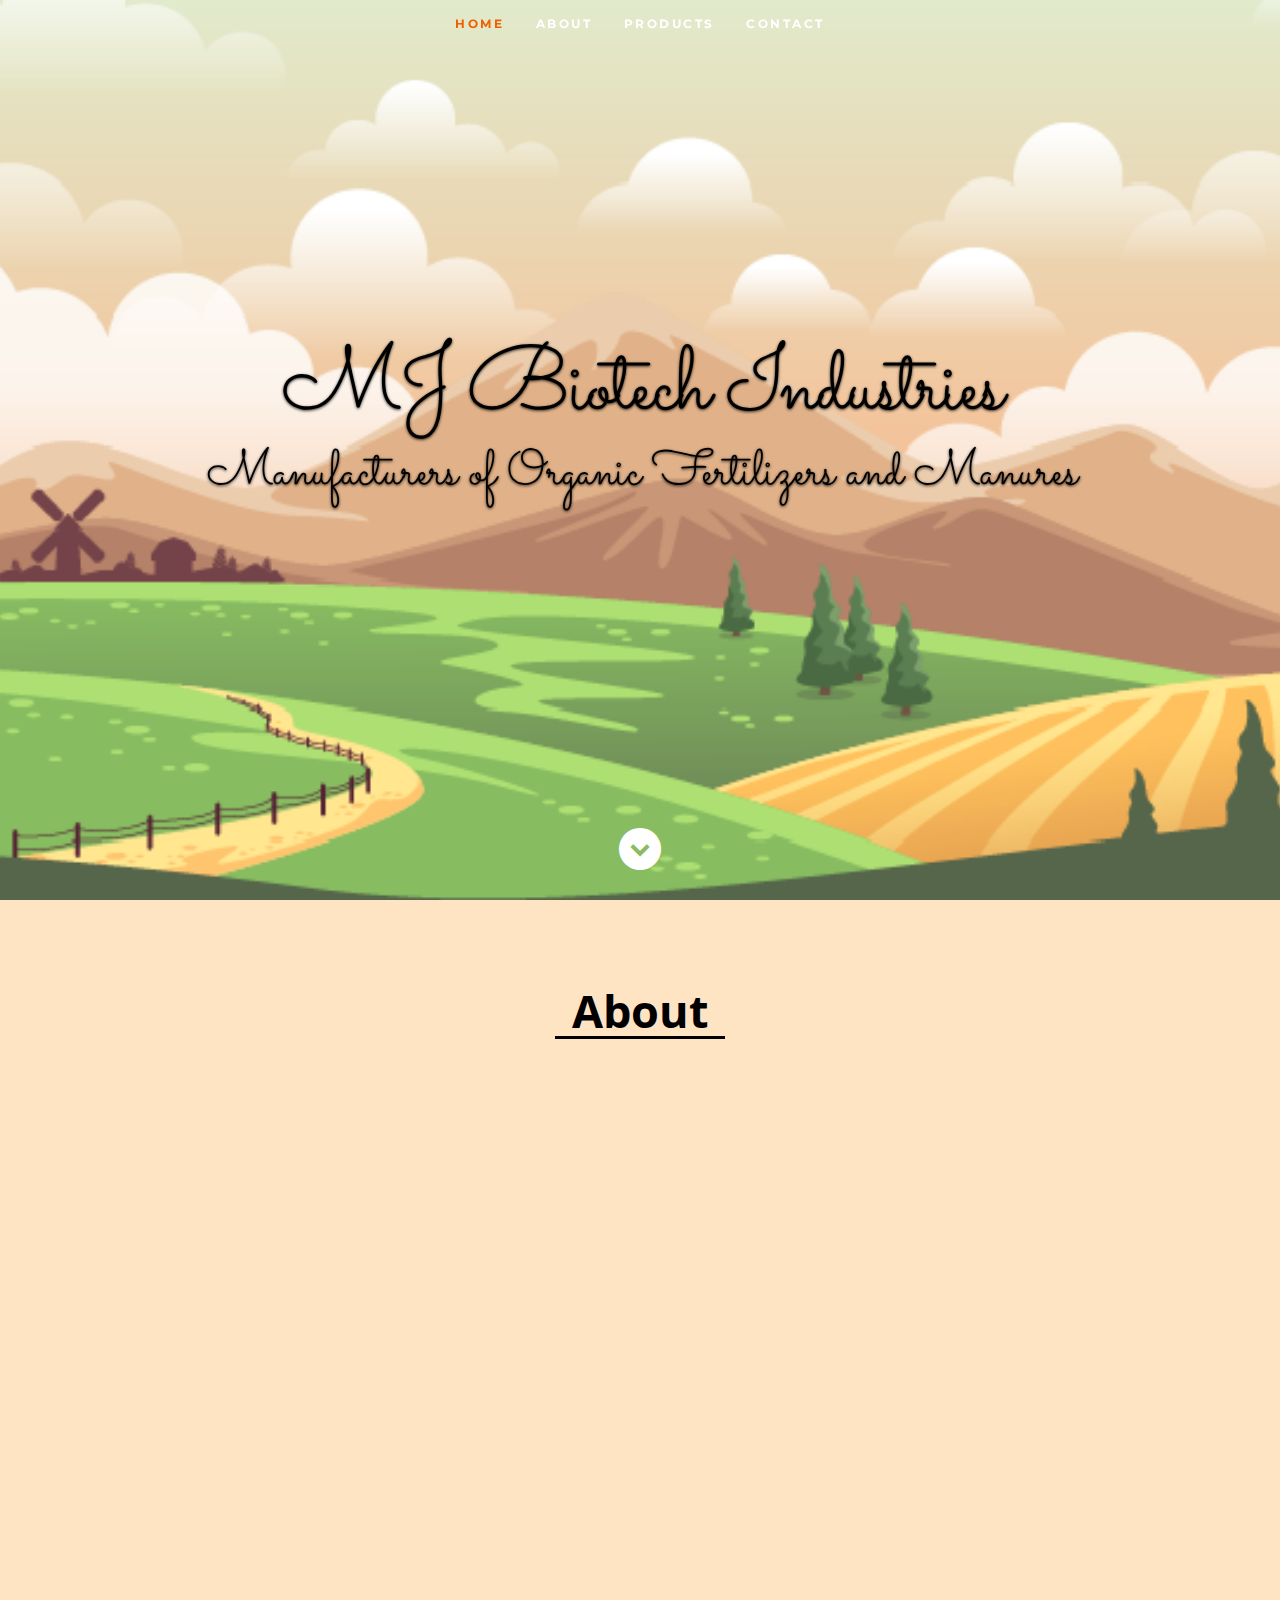
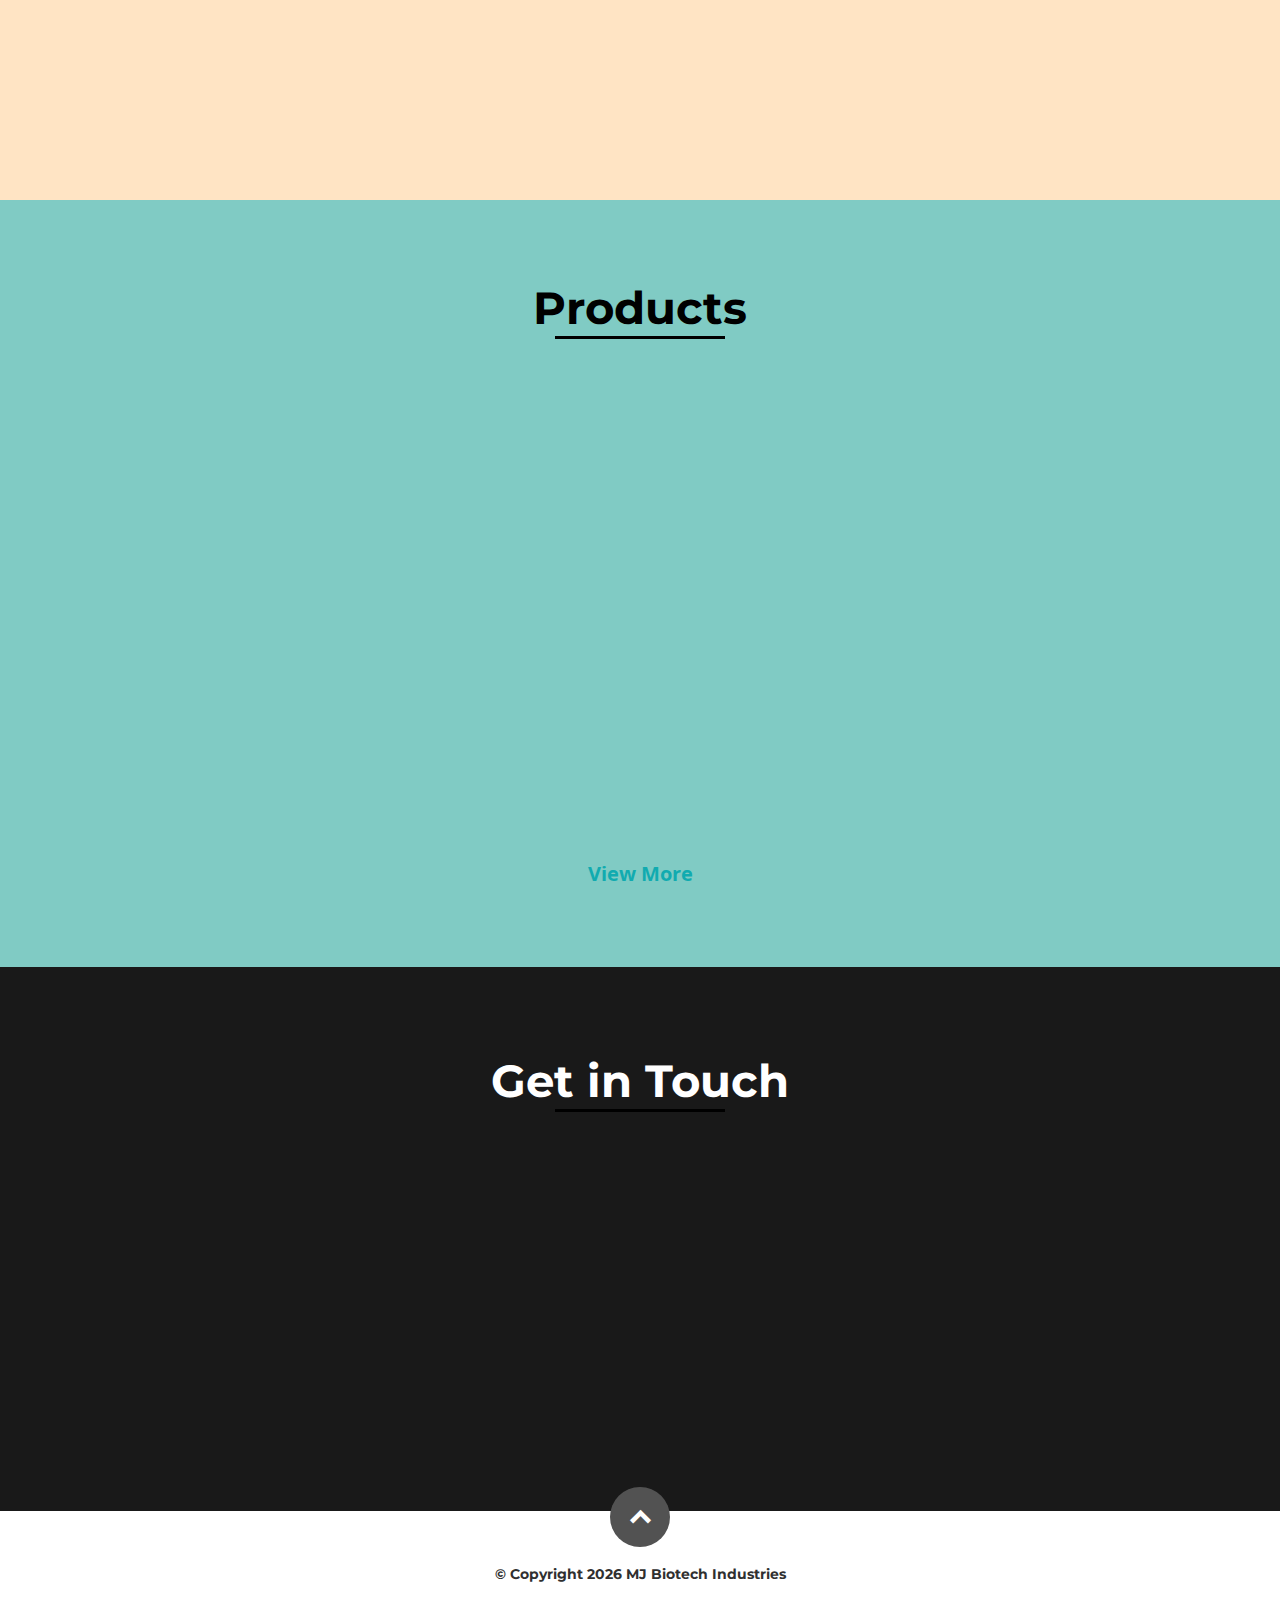
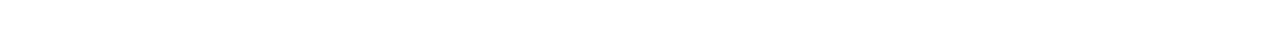
<file: index.html>
<!DOCTYPE html>
<!--[if lt IE 8 ]>
<html class="no-js ie ie7" lang="en"> <![endif]-->
<!--[if IE 8 ]>
<html class="no-js ie ie8" lang="en"> <![endif]-->
<!--[if (gte IE 8)|!(IE)]><!-->
<html class="no-js" lang="en"> <!--<![endif]-->
<head>
    <script src="http://ajax.googleapis.com/ajax/libs/jquery/1.10.2/jquery.min.js"></script>
    <script>window.jQuery || document.write('<script src="js/jquery-1.10.2.min.js"><\/script>')</script>
    <script src="js/jquery-migrate-1.2.1.min.js" type="text/javascript"></script>

    <script src="js/jquery.flexslider.js"></script>
    <script src="js/waypoints.js"></script>
    <script src="js/jquery.fittext.js"></script>
    <script src="js/magnific-popup.js"></script>
    <script src="js/init.js"></script>
    <script src="js/progressBar.js"></script>
    <!-- <script src="js/aos.js"></script> -->
    <!--- Basic Page Needs
    ================================================== -->
    <meta charset="utf-8">
    <title>MJ Biotech Industries</title>
    <meta content="Resume Website" name="description">
    <meta content="MJ Biotech Industries" name="author">
    <link href="https://fonts.googleapis.com/css2?family=Sacramento&display=swap" rel="stylesheet">
    <link href="https://fonts.googleapis.com/css2?family=Pacifico&display=swap" rel="stylesheet">
    <link href="https://fonts.googleapis.com/css?family=Merriweather|Montserrat|Sacramento&display=swap">
    <link rel="stylesheet" href="https://fonts.googleapis.com/css?family=Roboto:300,400,500,700&display=swap">
    <link href="https://fonts.googleapis.com/css2?family=Montserrat:wght@300&display=swap" rel="stylesheet">
    <link href="https://fonts.googleapis.com/css2?family=Source+Code+Pro:ital@1&display=swap" rel="stylesheet">
    <!-- Mobile Specific Metas
    ================================================== -->
    <meta content="width=device-width, initial-scale=1, maximum-scale=1" name="viewport">
    <script src="https://code.jquery.com/jquery-3.3.1.js"></script>
    <!-- CSS
    ================================================== -->
    <link href="css/default.css" rel="stylesheet">
    <link href="css/layout.css" rel="stylesheet">
    <link href="css/media-queries.css" rel="stylesheet">
    <link href="css/magnific-popup.css" rel="stylesheet">
    <link rel="stylesheet" href="https://unpkg.com/aos@next/dist/aos.css" />
    <!-- <link href="css/aos.scss" rel="stylesheet"> -->
    <!--    <link rel="stylesheet" href="https://cdnjs.cloudflare.com/ajax/libs/materialize/1.0.0/css/materialize.min.css">-->

    <!-- Compiled and minified JavaScript -->
    <script src="https://cdnjs.cloudflare.com/ajax/libs/materialize/1.0.0/js/materialize.min.js"></script>
    <link rel="stylesheet" href="https://cdnjs.cloudflare.com/ajax/libs/font-awesome/4.7.0/css/font-awesome.min.css">

    <!-- Script
    ================================================== -->
    <script src="js/modernizr.js"></script>

    <!-- Favicons
     ================================================== -->
    <link href="images/mj_logo.png" rel="shortcut icon">
    <script src="https://github.com/Modernizr/Modernizr/raw/master/modernizr.js"></script>

</head>
<body>


<!-- Header
================================================== -->
<header id="home">
    <nav id="nav-wrap">
        <a class="mobile-btn" href="#nav-wrap" title="Show navigation">Show navigation</a>
        <a class="mobile-btn" href="#" title="Hide navigation">Hide navigation</a>
        <ul class="nav" id="nav">
            <li class="current"><a class="smoothscroll" href="#home">Home</a></li>
            <li><a class="smoothscroll" href="#about">About</a></li>
            <li><a class="smoothscroll" href="#portfolio">Products</a></li>
            <li><a class="smoothscroll" href="#contact">Contact</a></li>
        </ul> <!-- end #nav -->
    </nav> <!-- end #nav-wrap -->
    <div class="row banner">
        <div class="banner-text">
            <h1 class="responsive-headline" data-aos="fade-right"
            data-aos-delay="50"
            data-aos-duration="1000"
            data-aos-once="false"
            data-aos-mirror="true">MJ Biotech Industries</h1>
            <br/><br/>
            <h2 class="responsive-headline"
                data-aos="fade-left"
                data-aos-delay="50"
                data-aos-duration="1000"
                data-aos-once="false"
                data-aos-mirror="true">Manufacturers of Organic Fertilizers and Manures</h2>
        </div>
    </div>


    <p class="scrolldown">
        <a class="smoothscroll" href="#about"><i class="icon-down-circle"></i></a>
    </p>

</header> <!-- Header End -->


<!-- About Section
================================================== -->
<section id="about">
    <h2 class="heading" style="text-align: center;font-size: 4.5rem;margin-bottom: 80px;">About</h2>
    <div class="row" data-aos="fade-left"  data-aos-delay="50"
    data-aos-duration="1000"
    data-aos-once="false"
    data-aos-mirror="true">
        <div class="three columns">
            <img style="width: 200px;height: 200px" alt="" class="profile-pic" src="images/mj_logo.png"/>
        </div>

        <div class="nine columns main-col">

            <div class="card aboutbox">
                <h2 >MJ Biotech Industries</h2>
                M.J Biotech Industries, one of the evolving agriculture products manufacturing firm in India.
                We are one of the leading producers and marketers of plant fertilizers and nutrients. Our partnership with the farming community is vital. Serving as an imperative link between farmers and consumers, we strive to improve the yield and productivity of the crops and hence help the farmer get a better price for their produce.
                We facilitate this, through collaboration and innovation and are committed to sharing our global knowledge and experience to meet economic, environmental, and social challenges.
                Established in 2008, we are headquartered in Hathras. Our extensive distribution facilities span across various states of India.
                 
                We make a significant contribution to the India's economy and quality of life.
                </p>
            </div>
        </div> <!-- end .main-col -->

    </div>

</section> <!-- About Section End-->


<!-- Resume Section
================================================== -->
<section id="portfolio">
    <h2 class="heading"
        style="text-align: center;font-size: 4.5rem;margin-bottom: 80px;color: black;font-weight: bold;">Products</h2>
    <div class="row" data-aos="fade-right"  data-aos-delay="50"
         data-aos-duration="1000"
         data-aos-once="false"
         data-aos-mirror="true">
        <div class="three columns ">
            <div class="card projectbox">
                <img src="./images/products/amigold__1594367751_27.63.180.192.jpg" class="prod-img" />
                <h3 class="proh">AMI GOLD</h3>
                <p class="proc">Available in 10kg packs</p>
            </div>
        </div>
        <div class="three columns ">
            <div class="card projectbox">
                <img src="./images/products/amigold__1594367751_27.63.180.192.jpg" class="prod-img" />
                <h3 class="proh">AMI GOLD</h3>
                <p class="proc">Available in 10kg packs</p>
            </div>
        </div>
        <div class="three columns ">
            <div class="card projectbox">
                <img src="./images/products/amigold__1594367751_27.63.180.192.jpg" class="prod-img" />
                <h3 class="proh">AMI GOLD</h3>
                <p class="proc">Available in 10kg packs</p>
            </div>
        </div>
        <div class="three columns ">
            <div class="card projectbox">
                <img src="./images/products/amigold__1594367751_27.63.180.192.jpg" class="prod-img" />
                <h3 class="proh">AMI GOLD</h3>
                <p class="proc">Available in 10kg packs</p>
            </div>
        </div>


    </div>
    <br/>
    <h4 style="text-align:center"><a href="products.html" class="view-more" >View More</a></h4>
</section>

<!-- Contact Section
================================================== -->
<section id="contact">
    <h2 class="heading"
        style="text-align: center;font-size: 4.5rem;margin-bottom: 80px;color: white;font-weight: bold;">Get in
        Touch</h2>



    <div class="row">
        <div class="cloumns contactbox"data-aos="fade-up"  data-aos-delay="50"
        data-aos-duration="1000"
        data-aos-once="false"
        data-aos-mirror="true">
            <div class="row">
                <div class="twelve columns">
                    <h2 style="text-align: center;color: white">Near Chamunda Devi Mandir,Chawad Gate ,Hathras-204101</h2>
                    <div class="card ">
                        <p style="text-align: center">
                            <a class="btn " href="mailto:abhihts20@email.com">manishcool11298@gmail.com</a>&nbsp;
                            <span>+91 817166389</span>
                        </p>
                    </div>
                </div>
            </div>
            <div class="row">
                <div class="twelve columns" style="text-align: center;">
                    <div>
                             <span class="fa-stack fa-lg">
     <i class="fa fa-circle-thin fa-stack-2x"></i>
                                 <a href="https://twitter.com/9236d7ac24d6495/"><i
                                         class="fa fa-twitter fa-stack-1x"> </i></a>
    </span>
                        <span class="fa-stack fa-lg">
     <i class="fa fa-circle-thin fa-stack-2x"></i>
    <a href="https://www.facebook.com/abhinav.varshney.946/"><i class="fa fa-facebook fa-stack-1x"></i></a>
    </span>
                        <span class="fa-stack fa-lg">
     <i class="fa fa-circle-thin fa-stack-2x"></i>
    <a href="https://www.linkedin.com/in/abhinav-varshney-b25089151/"><i class="fa fa-linkedin fa-stack-1x"></i></a>
    </span>
                        <span class="fa-stack fa-lg">
     <i class="fa fa-circle-thin fa-stack-2x"></i>
    <a href="https://github.com/abhihts20"><i class="fa fa-github fa-stack-1x"></i></a>
    </span>
                    </div>
                </div>
            </div>
            <div class="row" style="margin-top: 10px;">
                <div class="twelve columns" style="text-align: center;">
                    <script src="https://ajax.googleapis.com/ajax/libs/jquery/2.1.1/jquery.min.js"></script>
                    <div class="centerform hideform">
                        <button id="close" style="float: right;">X</button>
                        <form action="/action_page.php" method="post">
                            <input type="text" name="name" placeholder="Name">
                            <input type="email" name="email" placeholder="Email">
                            <input type="number" name="phone" placeholder="Phone" style="float: left;">
                            <input type="text" name="message" placeholder="Message" style="height: 100px;">
                            <input type="submit" value="Submit">
                        </form>
                    </div>
                    <button id="show" style="display: none;"></button>
                </div>
            </div>
        </div>

    </div>


</section> <!-- Contact Section End-->


<!-- footer
================================================== -->
<footer>

    <div class="row">

        <div class="twelve columns">

            <ul class="copyright">
                <li>&copy; Copyright <span class="year"></span> MJ Biotech Industries</li>
<!--                <li>Design by <a href="#" title="Styleshout">Abhinav Varshney</a></li>-->
            </ul>

        </div>

        <div id="go-top"><a class="smoothscroll" href="#home" title="Back to Top"><i class="icon-up-open"></i></a></div>

    </div>

</footer> <!-- Footer End-->
<script>
    const yearEl=document.querySelector('.year');
    const date=new Date();
    const year=date.getFullYear();
    yearEl.innerHTML=year;
</script>
<script>
    $('#show').on('click', function () {
        $('.centerform').show();
        $(this).hide();
    })

    $('#close').on('click', function () {
        $('.centerform').hide();
        $('#show').show();
    })
</script>
<script src="https://unpkg.com/aos@next/dist/aos.js"></script>
<script>
  AOS.init();
</script>

<!-- Java Script
================================================== -->

</body>

</html>
</file>
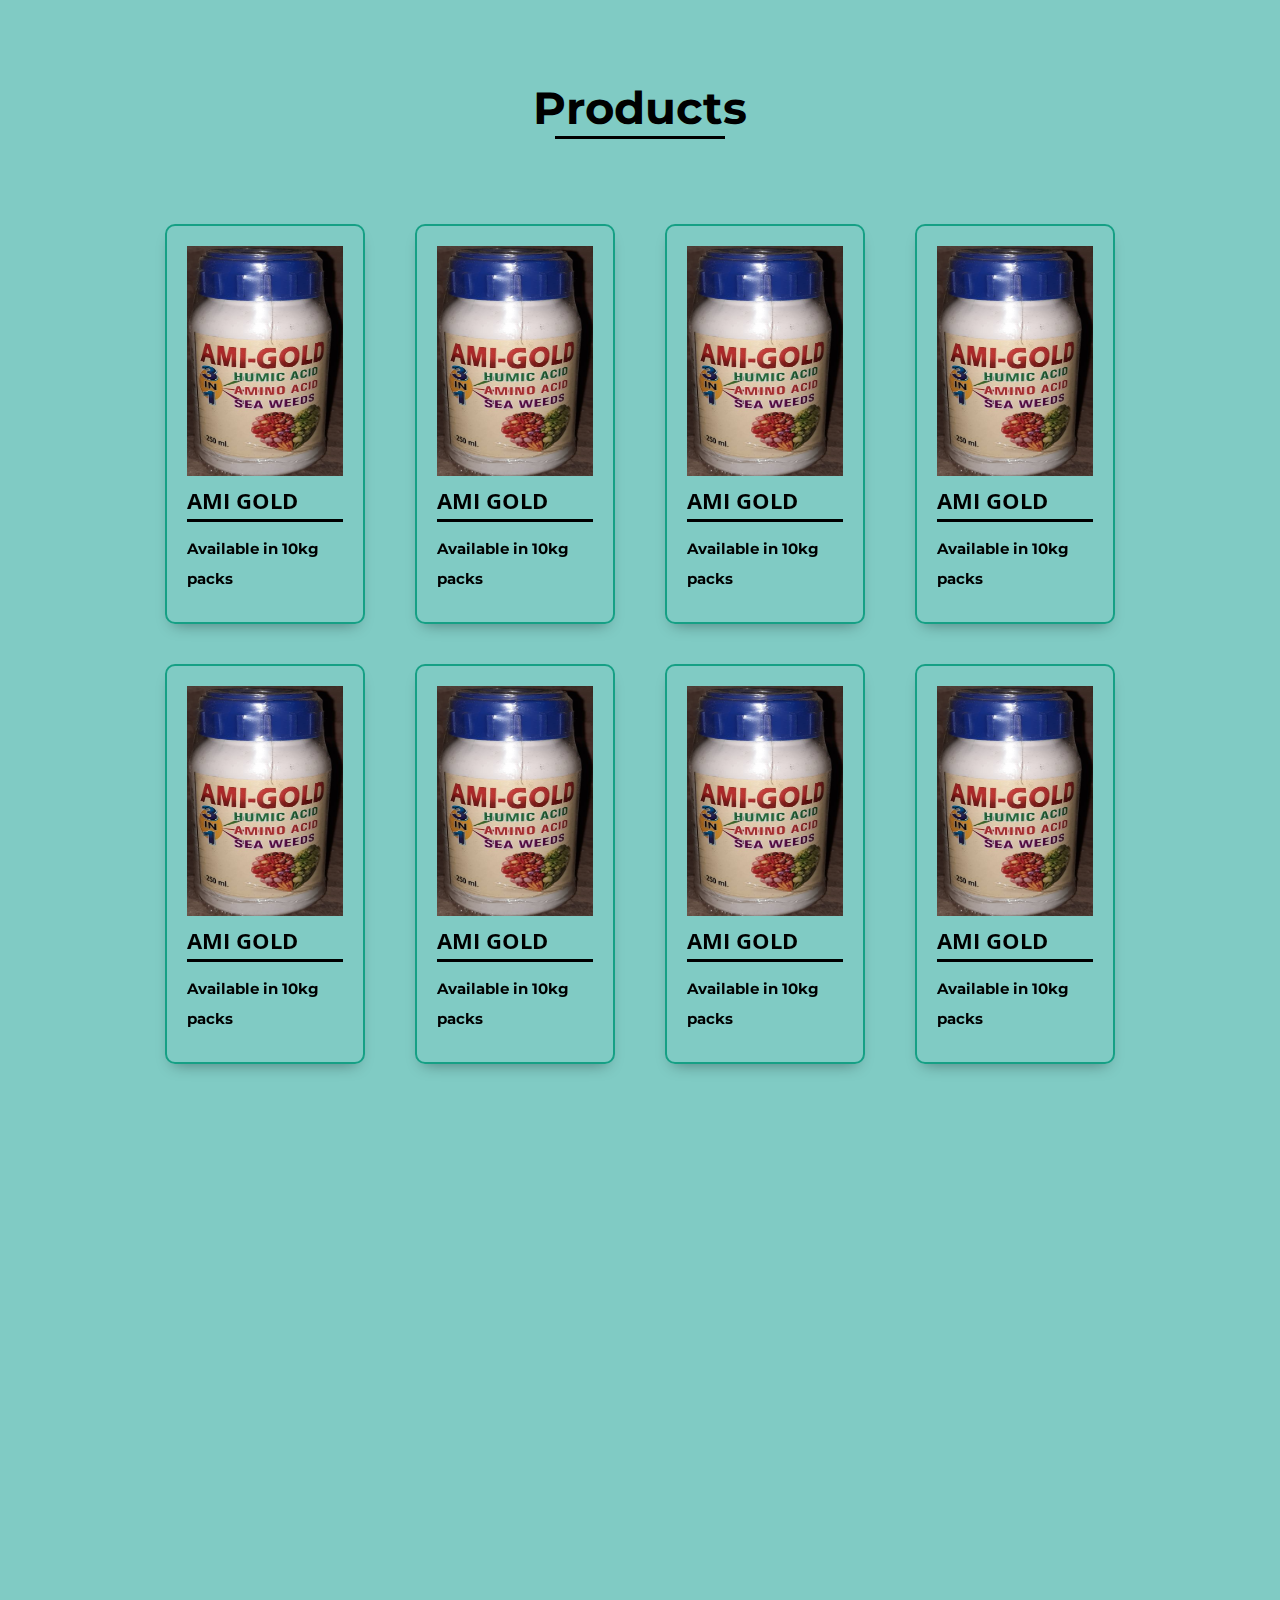
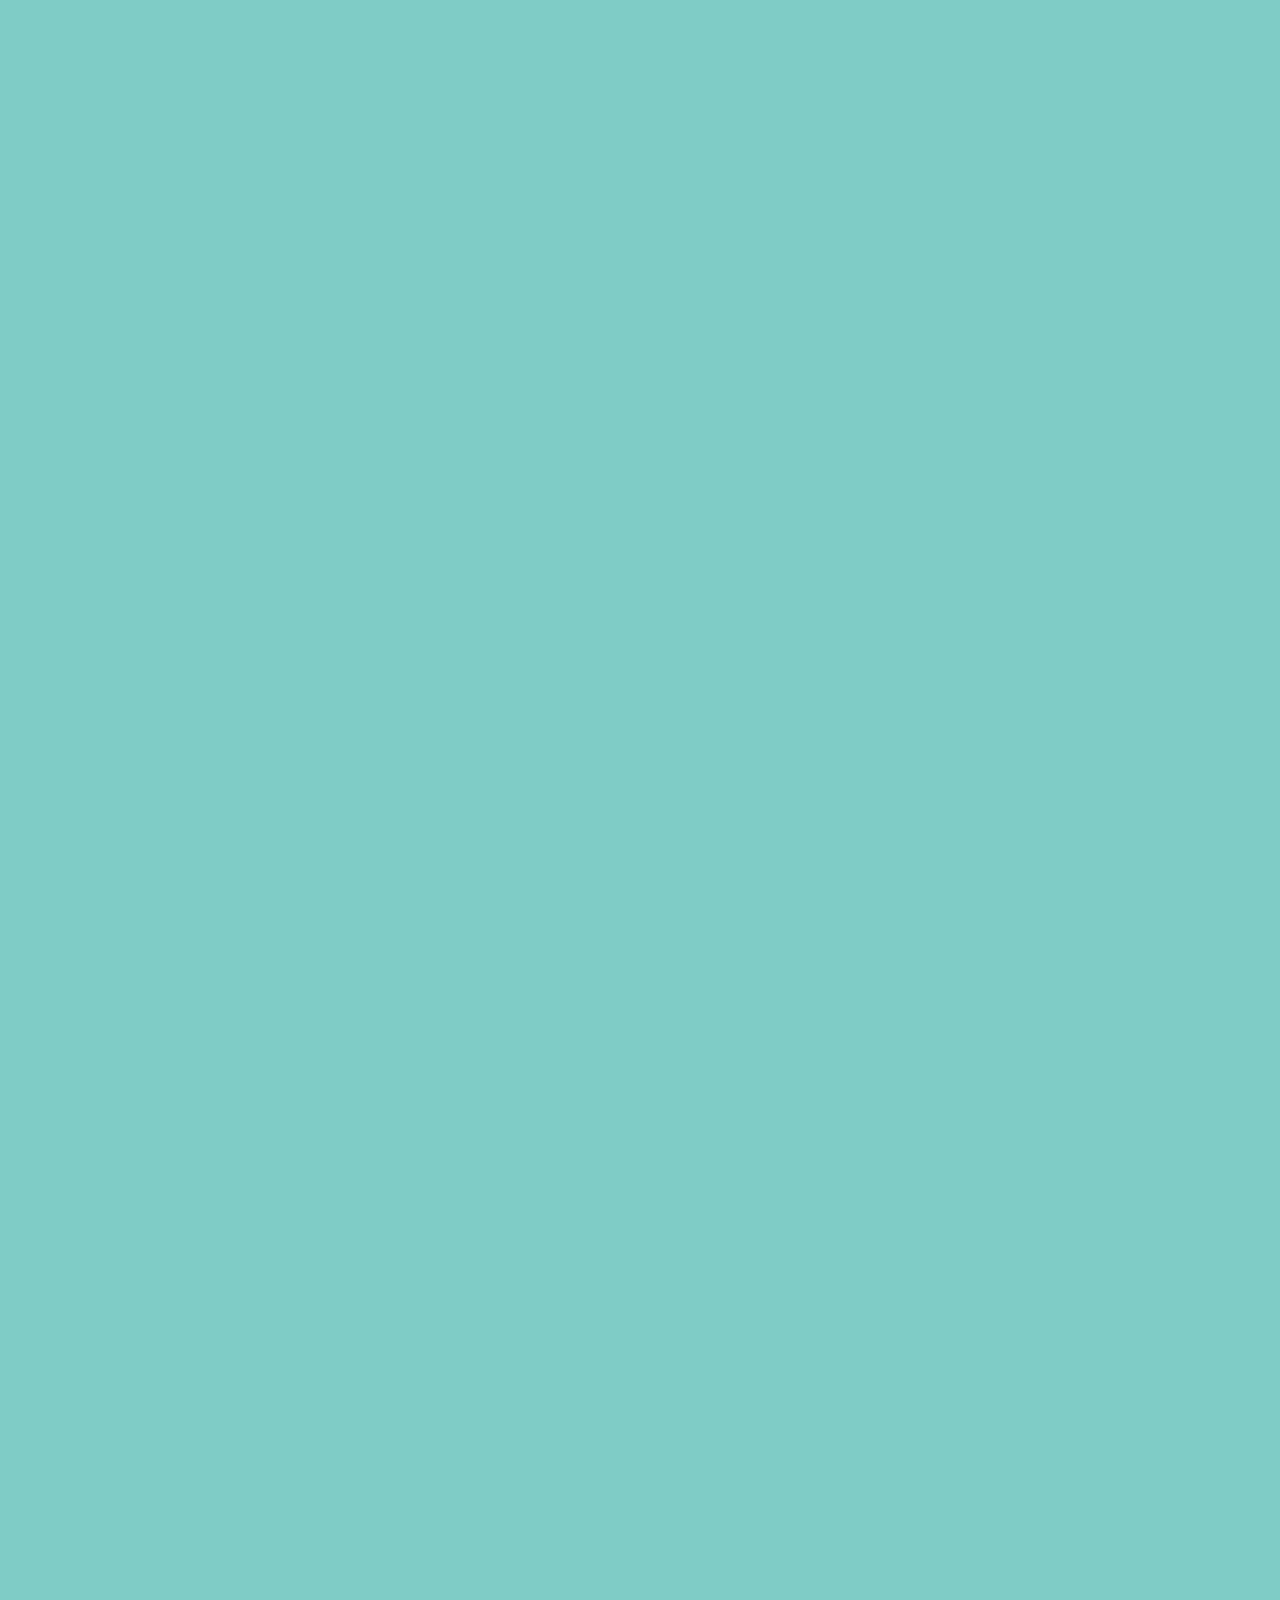
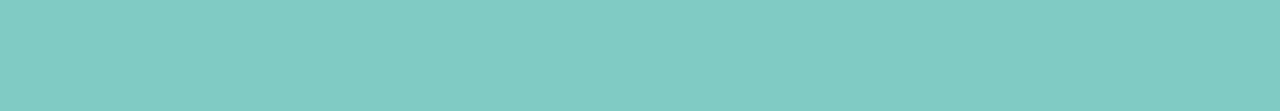
<file: products.html>
<!DOCTYPE html>
<html class="no-js ie ie7" lang="en"> <![endif]-->
<!--[if IE 8 ]>
<html class="no-js ie ie8" lang="en"> <![endif]-->
<!--[if (gte IE 8)|!(IE)]><!-->
<html class="no-js" lang="en"> <!--<![endif]-->
<html lang="en">
<head>
    <meta charset="UTF-8">
    <title>Products</title>
    <script src="http://ajax.googleapis.com/ajax/libs/jquery/1.10.2/jquery.min.js"></script>
    <script>window.jQuery || document.write('<script src="js/jquery-1.10.2.min.js"><\/script>')</script>
    <script src="js/jquery-migrate-1.2.1.min.js" type="text/javascript"></script>

    <script src="js/jquery.flexslider.js"></script>
    <script src="js/waypoints.js"></script>
    <script src="js/jquery.fittext.js"></script>
    <script src="js/magnific-popup.js"></script>
    <script src="js/init.js"></script>
    <script src="js/progressBar.js"></script>
    <!-- <script src="js/aos.js"></script> -->
    <!--- Basic Page Needs
    ================================================== -->
    <meta charset="utf-8">
    <title>MJ Biotech Industries</title>
    <meta content="Resume Website" name="description">
    <meta content="MJ Biotech Industries" name="author">
    <link href="https://fonts.googleapis.com/css2?family=Sacramento&display=swap" rel="stylesheet">
    <link href="https://fonts.googleapis.com/css2?family=Pacifico&display=swap" rel="stylesheet">
    <link href="https://fonts.googleapis.com/css?family=Merriweather|Montserrat|Sacramento&display=swap">
    <link rel="stylesheet" href="https://fonts.googleapis.com/css?family=Roboto:300,400,500,700&display=swap">
    <link href="https://fonts.googleapis.com/css2?family=Montserrat:wght@300&display=swap" rel="stylesheet">
    <link href="https://fonts.googleapis.com/css2?family=Source+Code+Pro:ital@1&display=swap" rel="stylesheet">
    <!-- Mobile Specific Metas
    ================================================== -->
<!--     <meta content="width=device-width, initial-scale=1, maximum-scale=1" name="viewport"> -->
    <script src="https://code.jquery.com/jquery-3.3.1.js"></script>
    <!-- CSS
    ================================================== -->
    <link href="css/default.css" rel="stylesheet">
    <link href="css/layout.css" rel="stylesheet">
    <link href="css/media-queries.css" rel="stylesheet">
    <link href="css/magnific-popup.css" rel="stylesheet">
    <link rel="stylesheet" href="https://unpkg.com/aos@next/dist/aos.css" />
    <!-- <link href="css/aos.scss" rel="stylesheet"> -->
    <!--    <link rel="stylesheet" href="https://cdnjs.cloudflare.com/ajax/libs/materialize/1.0.0/css/materialize.min.css">-->

    <!-- Compiled and minified JavaScript -->
    <script src="https://cdnjs.cloudflare.com/ajax/libs/materialize/1.0.0/js/materialize.min.js"></script>
    <link rel="stylesheet" href="https://cdnjs.cloudflare.com/ajax/libs/font-awesome/4.7.0/css/font-awesome.min.css">

    <!-- Script
    ================================================== -->
    <script src="js/modernizr.js"></script>

    <!-- Favicons
     ================================================== -->
    <link href="images/mj_logo.png" rel="shortcut icon">
    <script src="https://github.com/Modernizr/Modernizr/raw/master/modernizr.js"></script>
</head>
<body>
<section id="portfolio">
    <h2 class="heading"
        style="text-align: center;font-size: 4.5rem;margin-bottom: 80px;color: black;font-weight: bold;">Products</h2>
    <div class="row"data-aos="fade-right"  data-aos-delay="50"
         data-aos-duration="1000"
         data-aos-once="false"
         data-aos-mirror="true">
        <div class="three columns ">
            <div class="card projectbox">
                <img src="./images/products/amigold__1594367751_27.63.180.192.jpg" class="prod-img" />
                <h3 class="proh">AMI GOLD</h3>
                <p class="proc">Available in 10kg packs</p>
            </div>
        </div>
        <div class="three columns ">
            <div class="card projectbox">
                <img src="./images/products/amigold__1594367751_27.63.180.192.jpg" class="prod-img" />
                <h3 class="proh">AMI GOLD</h3>
                <p class="proc">Available in 10kg packs</p>
            </div>
        </div>
        <div class="three columns ">
            <div class="card projectbox">
                <img src="./images/products/amigold__1594367751_27.63.180.192.jpg" class="prod-img" />
                <h3 class="proh">AMI GOLD</h3>
                <p class="proc">Available in 10kg packs</p>
            </div>
        </div>
        <div class="three columns ">
            <div class="card projectbox">
                <img src="./images/products/amigold__1594367751_27.63.180.192.jpg" class="prod-img" />
                <h3 class="proh">AMI GOLD</h3>
                <p class="proc">Available in 10kg packs</p>
            </div>
        </div>


    </div>
    <br/>
    <div class="row" data-aos="fade-left"  data-aos-delay="50"
         data-aos-duration="1000"
         data-aos-once="false"
         data-aos-mirror="true" >
        <div class="three columns ">
            <div class="card projectbox">
                <img src="./images/products/amigold__1594367751_27.63.180.192.jpg" class="prod-img" />
                <h3 class="proh">AMI GOLD</h3>
                <p class="proc">Available in 10kg packs</p>
            </div>
        </div>
        <div class="three columns ">
            <div class="card projectbox">
                <img src="./images/products/amigold__1594367751_27.63.180.192.jpg" class="prod-img" />
                <h3 class="proh">AMI GOLD</h3>
                <p class="proc">Available in 10kg packs</p>
            </div>
        </div>
        <div class="three columns ">
            <div class="card projectbox">
                <img src="./images/products/amigold__1594367751_27.63.180.192.jpg" class="prod-img" />
                <h3 class="proh">AMI GOLD</h3>
                <p class="proc">Available in 10kg packs</p>
            </div>
        </div>
        <div class="three columns ">
            <div class="card projectbox">
                <img src="./images/products/amigold__1594367751_27.63.180.192.jpg" class="prod-img" />
                <h3 class="proh">AMI GOLD</h3>
                <p class="proc">Available in 10kg packs</p>
            </div>
        </div>

    </div>
    <br/>
    <div class="row" data-aos="fade-left"  data-aos-delay="50"
         data-aos-duration="1000"
         data-aos-once="false"
         data-aos-mirror="true" >
        <div class="three columns ">
            <div class="card projectbox">
                <img src="./images/products/amigold__1594367751_27.63.180.192.jpg" class="prod-img" />
                <h3 class="proh">AMI GOLD</h3>
                <p class="proc">Available in 10kg packs</p>
            </div>
        </div>
        <div class="three columns ">
            <div class="card projectbox">
                <img src="./images/products/amigold__1594367751_27.63.180.192.jpg" class="prod-img" />
                <h3 class="proh">AMI GOLD</h3>
                <p class="proc">Available in 10kg packs</p>
            </div>
        </div>
        <div class="three columns ">
            <div class="card projectbox">
                <img src="./images/products/amigold__1594367751_27.63.180.192.jpg" class="prod-img" />
                <h3 class="proh">AMI GOLD</h3>
                <p class="proc">Available in 10kg packs</p>
            </div>
        </div>
        <div class="three columns ">
            <div class="card projectbox">
                <img src="./images/products/amigold__1594367751_27.63.180.192.jpg" class="prod-img" />
                <h3 class="proh">AMI GOLD</h3>
                <p class="proc">Available in 10kg packs</p>
            </div>
        </div>

    </div>
    <br/>
    <div class="row" data-aos="fade-left"  data-aos-delay="50"
         data-aos-duration="1000"
         data-aos-once="false"
         data-aos-mirror="true" >
        <div class="three columns ">
            <div class="card projectbox">
                <img src="./images/products/amigold__1594367751_27.63.180.192.jpg" class="prod-img" />
                <h3 class="proh">AMI GOLD</h3>
                <p class="proc">Available in 10kg packs</p>
            </div>
        </div>
        <div class="three columns ">
            <div class="card projectbox">
                <img src="./images/products/amigold__1594367751_27.63.180.192.jpg" class="prod-img" />
                <h3 class="proh">AMI GOLD</h3>
                <p class="proc">Available in 10kg packs</p>
            </div>
        </div>
        <div class="three columns ">
            <div class="card projectbox">
                <img src="./images/products/amigold__1594367751_27.63.180.192.jpg" class="prod-img" />
                <h3 class="proh">AMI GOLD</h3>
                <p class="proc">Available in 10kg packs</p>
            </div>
        </div>
        <div class="three columns ">
            <div class="card projectbox">
                <img src="./images/products/amigold__1594367751_27.63.180.192.jpg" class="prod-img" />
                <h3 class="proh">AMI GOLD</h3>
                <p class="proc">Available in 10kg packs</p>
            </div>
        </div>

    </div>

    <div class="row" data-aos="fade-left"  data-aos-delay="50"
         data-aos-duration="1000"
         data-aos-once="false"
         data-aos-mirror="true" >
        <div class="three columns ">
            <div class="card projectbox">
                <img src="./images/products/amigold__1594367751_27.63.180.192.jpg" class="prod-img" />
                <h3 class="proh">AMI GOLD</h3>
                <p class="proc">Available in 10kg packs</p>
            </div>
        </div>
        <div class="three columns ">
            <div class="card projectbox">
                <img src="./images/products/amigold__1594367751_27.63.180.192.jpg" class="prod-img" />
                <h3 class="proh">AMI GOLD</h3>
                <p class="proc">Available in 10kg packs</p>
            </div>
        </div>
        <div class="three columns ">
            <div class="card projectbox">
                <img src="./images/products/amigold__1594367751_27.63.180.192.jpg" class="prod-img" />
                <h3 class="proh">AMI GOLD</h3>
                <p class="proc">Available in 10kg packs</p>
            </div>
        </div>
        <div class="three columns ">
            <div class="card projectbox">
                <img src="./images/products/amigold__1594367751_27.63.180.192.jpg" class="prod-img" />
                <h3 class="proh">AMI GOLD</h3>
                <p class="proc">Available in 10kg packs</p>
            </div>
        </div>

    </div>
    <br/>
    <div class="row" data-aos="fade-left"  data-aos-delay="50"
         data-aos-duration="1000"
         data-aos-once="false"
         data-aos-mirror="true" >
        <div class="three columns ">
            <div class="card projectbox">
                <img src="./images/products/amigold__1594367751_27.63.180.192.jpg" class="prod-img" />
                <h3 class="proh">AMI GOLD</h3>
                <p class="proc">Available in 10kg packs</p>
            </div>
        </div>
        <div class="three columns ">
            <div class="card projectbox">
                <img src="./images/products/amigold__1594367751_27.63.180.192.jpg" class="prod-img" />
                <h3 class="proh">AMI GOLD</h3>
                <p class="proc">Available in 10kg packs</p>
            </div>
        </div>
        <div class="three columns ">
            <div class="card projectbox">
                <img src="./images/products/amigold__1594367751_27.63.180.192.jpg" class="prod-img" />
                <h3 class="proh">AMI GOLD</h3>
                <p class="proc">Available in 10kg packs</p>
            </div>
        </div>
        <div class="three columns ">
            <div class="card projectbox">
                <img src="./images/products/amigold__1594367751_27.63.180.192.jpg" class="prod-img" />
                <h3 class="proh">AMI GOLD</h3>
                <p class="proc">Available in 10kg packs</p>
            </div>
        </div>

    </div>
    <br/>
    <div class="row"data-aos="fade-left"  data-aos-delay="50"
         data-aos-duration="1000"
         data-aos-once="false"
         data-aos-mirror="true" >
        <div class="three columns ">
            <div class="card projectbox">
                <img src="./images/products/amigold__1594367751_27.63.180.192.jpg" class="prod-img" />
                <h3 class="proh">AMI GOLD</h3>
                <p class="proc">Available in 10kg packs</p>
            </div>
        </div>
        <div class="three columns ">
            <div class="card projectbox">
                <img src="./images/products/amigold__1594367751_27.63.180.192.jpg" class="prod-img" />
                <h3 class="proh">AMI GOLD</h3>
                <p class="proc">Available in 10kg packs</p>
            </div>
        </div>
        <div class="three columns ">
            <div class="card projectbox">
                <img src="./images/products/amigold__1594367751_27.63.180.192.jpg" class="prod-img" />
                <h3 class="proh">AMI GOLD</h3>
                <p class="proc">Available in 10kg packs</p>
            </div>
        </div>
        <div class="three columns ">
            <div class="card projectbox">
                <img src="./images/products/amigold__1594367751_27.63.180.192.jpg" class="prod-img" />
                <h3 class="proh">AMI GOLD</h3>
                <p class="proc">Available in 10kg packs</p>
            </div>
        </div>

    </div>

</section>
<script src="https://unpkg.com/aos@next/dist/aos.js"></script>
<script>
    AOS.init();
</script>
</body>
</html>
</file>
<file: css/default.css>
/*
=====================================================================
*   Ceevee v1.0 Default Stylesheet
*   url: styleshout.com
*   03-17-2014
=====================================================================

TOC:
a. Webfonts and Icon fonts
b. Reset
c. Default Styles
   1. Basic
   2. Typography
   3. Links
   4. Images
   5. Buttons
   6. Forms
d. Grid
e. Others
   1. Clearing
   2. Misc

=====================================================================  */

/* ------------------------------------------------------------------ */
/* a. Webfonts and Icon fonts
 ------------------------------------------------------------------ */

@import url("fonts.css");
@import url("fontello/css/fontello.css");
@import url("font-awesome/css/font-awesome.min.css");

/* ------------------------------------------------------------------
/* b. Reset
      Adapted from:
      Normalize.css - https://github.com/necolas/normalize.css/
      HTML5 Doctor Reset - html5doctor.com/html-5-reset-stylesheet/
/* ------------------------------------------------------------------ */

html, body, div, span, object, iframe,
h1, h2, h3, h4, h5, h6, p, blockquote, pre,
abbr, address, cite, code,
del, dfn, em, img, ins, kbd, q, samp,
small, strong, sub, sup, var,
b, i,
dl, dt, dd, ol, ul, li,
fieldset, form, label, legend,
table, caption, tbody, tfoot, thead, tr, th, td,
article, aside, canvas, details, figcaption, figure,
footer, header, hgroup, menu, nav, section, summary,
time, mark, audio, video {
    margin: 0;
    padding: 0;
    border: 0;
    outline: 0;
    font-size: 100%;
    vertical-align: baseline;
    background: transparent;
}

article, aside, details, figcaption, figure,
footer, header, hgroup, menu, nav, section {
    display: block;
}

audio,
canvas,
video {
    display: inline-block;
}

audio:not([controls]) {
    display: none;
    height: 0;
}

[hidden] {
    display: none;
}

code, kbd, pre, samp {
    font-family: monospace, serif;
    font-size: 1em;
}

pre {
    white-space: pre;
    white-space: pre-wrap;
    word-wrap: break-word;
}

blockquote, q {
    quotes: & #8220 & #8220;
}

blockquote:before, blockquote:after,
q:before, q:after {
    content: '';
    content: none;
}

ins {
    background-color: #ff9;
    color: #000;
    text-decoration: none;
}

mark {
    background-color: #A7F4F6;
    color: #555;
}

del {
    text-decoration: line-through;
}

abbr[title], dfn[title] {
    border-bottom: 1px dotted;
    cursor: help;
}

table {
    border-collapse: collapse;
    border-spacing: 0;
}


/* ------------------------------------------------------------------ */
/* c. Default and Basic Styles
      Adapted from:
      Skeleton CSS Framework - http://www.getskeleton.com/
      Typeplate Typographic Starter Kit - http://typeplate.com/
/* ------------------------------------------------------------------ */

/*  1. Basic  ------------------------------------------------------- */

*,
*:before,
*:after {
    -moz-box-sizing: border-box;
    -webkit-box-sizing: border-box;
    box-sizing: border-box;
}

html {
    font-size: 62.5%;
    -webkit-font-smoothing: antialiased;
}

body {
    background: #fff;
    font-family: 'opensans-regular', sans-serif;
    font-weight: normal;
    font-size: 15px;
    line-height: 30px;
    color: #838C95;

    -webkit-font-smoothing: antialiased; /* Fix for webkit rendering */
    -webkit-text-size-adjust: 100%;
}

/*  2. Typography
       Vertical rhythm with leading derived from 6
--------------------------------------------------------------------- */

h1, h2, h3, h4, h5, h6 {
    color: #313131;
    font-family: 'opensans-bold', sans-serif;
    font-weight: normal;
}

h1 a, h2 a, h3 a, h4 a, h5 a, h6 a {
    font-weight: inherit;
}

h1 {
    font-size: 38px;
    line-height: 42px;
    margin-bottom: 12px;
    letter-spacing: -1px;
}

h2 {
    font-size: 28px;
    line-height: 36px;
    margin-bottom: 6px;
}

h3 {
    font-size: 22px;
    line-height: 30px;
    margin-bottom: 12px;
}

h4 {
    font-size: 20px;
    line-height: 30px;
    margin-bottom: 6px;
}

h5 {
    font-size: 18px;
    line-height: 30px;
}

h6 {
    font-size: 14px;
    line-height: 30px;
}

.subheader {
}

p {
    margin: 0 0 30px 0;
}

p img {
    margin: 0;
}

p.lead {
    font: 19px/36px 'opensans-light', sans-serif;
    margin-bottom: 18px;
}

/* for 'em' and 'strong' tags, font-size and line-height should be same with
the body tag due to rendering problems in some browsers */
em {
    font: 15px/30px 'opensans-italic', sans-serif;
}

strong, b {
    font: 15px/30px 'opensans-bold', sans-serif;
}

small {
    font-size: 11px;
    line-height: inherit;
}

/*	Blockquotes */
blockquote {
    margin: 30px 0px;
    padding-left: 40px;
    position: relative;
}

blockquote:before {
    content: "\201C";
    opacity: 0.45;
    font-size: 80px;
    line-height: 0px;
    margin: 0;
    font-family: arial, sans-serif;

    position: absolute;
    top: 30px;
    left: 0;
}

blockquote p {
    font-family: 'librebaskerville-italic', serif;
    padding: 0;
    font-size: 18px;
    line-height: 36px;
}

blockquote cite {
    display: block;
    font-size: 12px;
    font-style: normal;
    line-height: 18px;
}

blockquote cite:before {
    content: "\2014 \0020";
}

blockquote cite a,
blockquote cite a:visited {
    color: #8B9798;
    border: none
}

/* ---------------------------------------------------------------------
/*  Pull Quotes Markup
/*
    <aside class="pull-quote">
		<blockquote>
			<p></p>
		</blockquote>
	 </aside>
/*
/* --------------------------------------------------------------------- */
.pull-quote {
    position: relative;
    padding: 18px 30px 18px 0px;
}

.pull-quote:before,
.pull-quote:after {
    height: 1em;
    opacity: 0.45;
    position: absolute;
    font-size: 80px;
    font-family: Arial, Sans-Serif;
}

.pull-quote:before {
    content: "\201C";
    top: 33px;
    left: 0;
}

.pull-quote:after {
    content: '\201D';
    bottom: -33px;
    right: 0;
}

.pull-quote blockquote {
    margin: 0;
}

.pull-quote blockquote:before {
    content: none;
}

/* Abbreviations */
abbr {
    font-family: 'opensans-bold', sans-serif;
    font-variant: small-caps;
    text-transform: lowercase;
    letter-spacing: .5px;
    color: gray;
}

abbr:hover {
    cursor: help;
}

/* drop cap */
.drop-cap:first-letter {
    float: left;
    margin: 0;
    padding: 14px 6px 0 0;
    font-size: 84px;
    font-family: /* Copperplate */ 'opensans-bold', sans-serif;
    line-height: 60px;
    text-indent: 0;
    background: transparent;
    color: inherit;
}

hr {
    border: solid #E3E3E3;
    border-width: 1px 0 0;
    clear: both;
    margin: 11px 0 30px;
    height: 0;
}


/*  3. Links  ------------------------------------------------------- */

a, a:visited {
    text-decoration: none;
    outline: 0;
    color: #11ABB0;

    -webkit-transition: color .3s ease-in-out;
    -moz-transition: color .3s ease-in-out;
    -o-transition: color .3s ease-in-out;
    transition: color .3s ease-in-out;
}

a:hover, a:focus {
    color: #313131;
}

p a, p a:visited {
    line-height: inherit;
}


/*  4. List  --------------------------------------------------------- */

ul, ol {
    margin-bottom: 24px;
    margin-top: 12px;
}

ul {
    list-style: none outside;
}

ol {
    list-style: decimal;
}

ol, ul.square, ul.circle, ul.disc {
    margin-left: 30px;
}

ul.square {
    list-style: square outside;
}

ul.circle {
    list-style: circle outside;
}

ul.disc {
    list-style: disc outside;
}

ul ul, ul ol,
ol ol, ol ul {
    margin: 6px 0 6px 30px;
}

ul ul li, ul ol li,
ol ol li, ol ul li {
    margin-bottom: 6px;
}

li {
    line-height: 18px;
    margin-bottom: 12px;
}

ul.large li {
}

li p {
}

/* ---------------------------------------------------------------------
/*  Stats Tab Markup

    <ul class="stats-tabs">
		<li><a href="#">[value]<b>[name]</b></a></li>
	 </ul>

    Extend this object into your markup.
/*
/* --------------------------------------------------------------------- */
.stats-tabs {
    padding: 0;
    margin: 24px 0;
}

.stats-tabs li {
    display: inline-block;
    margin: 0 10px 18px 0;
    padding: 0 10px 0 0;
    border-right: 1px solid #ccc;
}

.stats-tabs li:last-child {
    margin: 0;
    padding: 0;
    border: none;
}

.stats-tabs li a {
    display: inline-block;
    font-size: 22px;
    font-family: 'opensans-bold', sans-serif;
    border: none;
    color: #313131;
}

.stats-tabs li a:hover {
    color: #11ABB0;
}

.stats-tabs li a b {
    display: block;
    margin: 6px 0 0 0;
    font-size: 13px;
    font-family: 'opensans-regular', sans-serif;
    color: #8B9798;
}

/* definition list */
dl {
    margin: 12px 0;
}

dt {
    margin: 0;
    color: #11ABB0;
}

dd {
    margin: 0 0 0 20px;
}

/* Lining Definition Style Markup */
.lining dt,
.lining dd {
    display: inline;
    margin: 0;
}

.lining dt + dt:before,
.lining dd + dt:before {
    content: "\A";
    white-space: pre;
}

.lining dd + dd:before {
    content: ", ";
}

.lining dd:before {
    content: ": ";
    margin-left: -0.2em;
}

/* Dictionary Definition Style Markup */
.dictionary-style dt {
    display: inline;
    counter-reset: definitions;
}

.dictionary-style dt + dt:before {
    content: ", ";
    margin-left: -0.2em;
}

.dictionary-style dd {
    display: block;
    counter-increment: definitions;
}

.dictionary-style dd:before {
    content: counter(definitions, decimal) ". ";
}

/* Pagination */
.pagination {
    margin: 36px auto;
    text-align: center;
}

.pagination ul li {
    display: inline-block;
    margin: 0;
    padding: 0;
}

.pagination .page-numbers {
    font: 15px/18px 'opensans-bold', sans-serif;
    display: inline-block;
    padding: 6px 10px;
    margin-right: 3px;
    margin-bottom: 6px;
    color: #6E757C;
    background-color: #E6E8EB;

    -webkit-transition: all 200ms ease-in-out;
    -moz-transition: all 200ms ease-in-out;
    -o-transition: all 200ms ease-in-out;
    -ms-transition: all 200ms ease-in-out;
    transition: all 200ms ease-in-out;

    -moz-border-radius: 3px;
    -webkit-border-radius: 3px;
    -khtml-border-radius: 3px;
    border-radius: 3px;
}

.pagination .page-numbers:hover {
    background: #838A91;
    color: #fff;
}

.pagination .current,
.pagination .current:hover {
    background-color: #11ABB0;
    color: #fff;
}

.pagination .inactive,
.pagination .inactive:hover {
    background-color: #E6E8EB;
    color: #A9ADB2;
}

.pagination .prev, .pagination .next {
}

/*  5. Images  --------------------------------------------------------- */

img {
    max-width: 100%;
    height: auto;
}

img.pull-right {
    margin: 12px 0px 0px 18px;
}

img.pull-left {
    margin: 12px 18px 0px 0px;
}

/*  6. Buttons  --------------------------------------------------------- */

.button,
.button:visited,
button,
input[type="submit"],
input[type="reset"],
input[type="button"] {
    font: 16px/30px 'opensans-bold', sans-serif;
    background: #11ABB0;
    display: inline-block;
    text-decoration: none;
    letter-spacing: 0;
    color: #fff;
    padding: 12px 20px;
    margin-bottom: 18px;
    border: none;
    cursor: pointer;
    height: auto;

    -webkit-transition: all .2s ease-in-out;
    -moz-transition: all .2s ease-in-out;
    -o-transition: all .2s ease-in-out;
    -ms-transition: all .2s ease-in-out;
    transition: all .2s ease-in-out;

    -moz-border-radius: 3px;
    -webkit-border-radius: 3px;
    -khtml-border-radius: 3px;
    border-radius: 3px;
}

.button:hover,
button:hover,
input[type="submit"]:hover,
input[type="reset"]:hover,
input[type="button"]:hover {
    background: #3d4145;
    color: #fff;
}

.button:active,
button:active,
input[type="submit"]:active,
input[type="reset"]:active,
input[type="button"]:active {
    background: #3d4145;
    color: #fff;
}

.button.full-width,
button.full-width,
input[type="submit"].full-width,
input[type="reset"].full-width,
input[type="button"].full-width {
    width: 100%;
    padding-left: 0 !important;
    padding-right: 0 !important;
    text-align: center;
}

/* Fix for odd Mozilla border & padding issues */
button::-moz-focus-inner,
input::-moz-focus-inner {
    border: 0;
    padding: 0;
}


/*  7. Forms  --------------------------------------------------------- */

form {
    margin-bottom: 24px;
}

fieldset {
    margin-bottom: 24px;
}

input[type="text"],
input[type="password"],
input[type="email"],
textarea,
select {
    display: block;
    padding: 18px 15px;
    margin: 0 0 24px 0;
    border: 0;
    outline: none;
    vertical-align: middle;
    min-width: 225px;
    max-width: 100%;
    font-size: 15px;
    line-height: 24px;
    color: #647373;
    background: #D3D9D9;

}

/* select { padding: 0;
   width: 220px;
   } */

input[type="text"]:focus,
input[type="password"]:focus,
input[type="email"]:focus,
textarea:focus {
    color: #B3B7BC;
    background-color: #3d4145;
}

textarea {
    min-height: 220px;
}

label,
legend {
    font: 16px/24px 'opensans-bold', sans-serif;
    margin: 12px 0;
    color: #3d4145;
    display: block;
}

label span,
legend span {
    color: #8B9798;
    font: 14px/24px 'opensans-regular', sans-serif;
}

input[type="checkbox"],
input[type="radio"] {
    font-size: 15px;
    color: #737373;
}

input[type="checkbox"] {
    display: inline;
}

/* ------------------------------------------------------------------ */
/* d. Grid
---------------------------------------------------------------------
   gutter = 40px.
/* ------------------------------------------------------------------ */

/* default
--------------------------------------------------------------- */
.row {
    width: 96%;
    max-width: 1020px;
    margin: 0 auto;
}

/* fixed width for IE8 */
.ie .row {
    width: 1000px;
}

.narrow .row {
    max-width: 980px;
}

.row .row {
    width: auto;
    max-width: none;
    margin: 0 -20px;
}

/* row clearing */
.row:before,
.row:after {
    content: " ";
    display: table;
}

.row:after {
    clear: both;
}

.column, .columns {
    position: relative;
    padding: 0 20px;
    min-height: 1px;
    float: left;
}

.column.centered, .columns.centered {
    float: none;
    margin: 0 auto;
}

/* removed gutters */
.row.collapsed > .column,
.row.collapsed > .columns,
.column.collapsed, .columns.collapsed {
    padding: 0;
}

[class*="column"] + [class*="column"]:last-child {
    float: right;
}

[class*="column"] + [class*="column"].end {
    float: right;
}

/* column widths */
.row .one {
    width: 8.33333%;
}

.row .two {
    width: 16.66667%;
}

.row .three {
    width: 25%;
}

.row .four {
    width: 33.33333%;
}

.row .five {
    width: 41.66667%;
}

.row .six {
    width: 50%;
}

.row .seven {
    width: 58.33333%;
}

.row .eight {
    width: 66.66667%;
}

.row .nine {
    width: 75%;
}

.row .ten {
    width: 83.33333%;
}

.row .eleven {
    width: 91.66667%;
}

.row .twelve {
    width: 100%;
}

/* Offsets */
.row .offset-1 {
    margin-left: 8.33333%;
}

.row .offset-2 {
    margin-left: 16.66667%;
}

.row .offset-3 {
    margin-left: 25%;
}

.row .offset-4 {
    margin-left: 33.33333%;
}

.row .offset-5 {
    margin-left: 41.66667%;
}

.row .offset-6 {
    margin-left: 50%;
}

.row .offset-7 {
    margin-left: 58.33333%;
}

.row .offset-8 {
    margin-left: 66.66667%;
}

.row .offset-9 {
    margin-left: 75%;
}

.row .offset-10 {
    margin-left: 83.33333%;
}

.row .offset-11 {
    margin-left: 91.66667%;
}

/* Push/Pull */
.row .push-1 {
    left: 8.33333%;
}

.row .pull-1 {
    right: 8.33333%;
}

.row .push-2 {
    left: 16.66667%;
}

.row .pull-2 {
    right: 16.66667%;
}

.row .push-3 {
    left: 25%;
}

.row .pull-3 {
    right: 25%;
}

.row .push-4 {
    left: 33.33333%;
}

.row .pull-4 {
    right: 33.33333%;
}

.row .push-5 {
    left: 41.66667%;
}

.row .pull-5 {
    right: 41.66667%;
}

.row .push-6 {
    left: 50%;
}

.row .pull-6 {
    right: 50%;
}

.row .push-7 {
    left: 58.33333%;
}

.row .pull-7 {
    right: 58.33333%;
}

.row .push-8 {
    left: 66.66667%;
}

.row .pull-8 {
    right: 66.66667%;
}

.row .push-9 {
    left: 75%;
}

.row .pull-9 {
    right: 75%;
}

.row .push-10 {
    left: 83.33333%;
}

.row .pull-10 {
    right: 83.33333%;
}

.row .push-11 {
    left: 91.66667%;
}

.row .pull-11 {
    right: 91.66667%;
}

/* block grids
--------------------------------------------------------------------- */
.bgrid-sixths [class*="column"] {
    width: 16.66667%;
}

.bgrid-quarters [class*="column"] {
    width: 25%;
}

.bgrid-thirds [class*="column"] {
    width: 33.33333%;
}

.bgrid-halves [class*="column"] {
    width: 50%;
}

[class*="bgrid"] [class*="column"] + [class*="column"]:last-child {
    float: left;
}

/* Left clearing for block grid columns - columns that changes width in
different screen sizes. Allows columns with different heights to align
properly.
--------------------------------------------------------------------- */
.first {
    clear: left;
}

/* first column in default screen */
.s-first {
    clear: none;
}

/* first column in smaller screens */

/* smaller screens
--------------------------------------------------------------- */
@media only screen and (max-width: 900px) {

    /* block grids on small screens */
    .s-bgrid-sixths [class*="column"] {
        width: 16.66667%;
    }

    .s-bgrid-quarters [class*="column"] {
        width: 25%;
    }

    .s-bgrid-thirds [class*="column"] {
        width: 33.33333%;
    }

    .s-bgrid-halves [class*="column"] {
        width: 50%;
    }

    /* block grids left clearing */
    .first {
        clear: none;
    }

    .s-first {
        clear: left;
    }

}

/* mobile wide/smaller tablets
--------------------------------------------------------------- */
@media only screen and (max-width: 767px) {

    .row {
        width: 460px;
        margin: 0 auto;
        padding: 0;
    }

    .column, .columns {
        width: auto !important;
        float: none;
        margin-left: 0;
        margin-right: 0;
        padding: 0 30px;
    }

    .row .row {
        width: auto;
        max-width: none;
        margin: 0 -30px;
    }

    [class*="column"] + [class*="column"]:last-child {
        float: none;
    }

    [class*="bgrid"] [class*="column"] + [class*="column"]:last-child {
        float: none;
    }

    /* Offsets */
    .row .offset-1 {
        margin-left: 0%;
    }

    .row .offset-2 {
        margin-left: 0%;
    }

    .row .offset-3 {
        margin-left: 0%;
    }

    .row .offset-4 {
        margin-left: 0%;
    }

    .row .offset-5 {
        margin-left: 0%;
    }

    .row .offset-6 {
        margin-left: 0%;
    }

    .row .offset-7 {
        margin-left: 0%;
    }

    .row .offset-8 {
        margin-left: 0%;
    }

    .row .offset-9 {
        margin-left: 0%;
    }

    .row .offset-10 {
        margin-left: 0%;
    }

    .row .offset-11 {
        margin-left: 0%;
    }
}

/* mobile narrow
--------------------------------------------------------------- */
@media only screen and (max-width: 460px) {

    .row {
        width: auto;
    }

}

/* larger screens
--------------------------------------------------------------- */
@media screen and (min-width: 1200px) {

    .wide .row {
        max-width: 1180px;
    }

}

/* ------------------------------------------------------------------ */
/* e. Others
/* ------------------------------------------------------------------ */

/*  1. Clearing
    (http://nicolasgallagher.com/micro-clearfix-hack/
--------------------------------------------------------------------- */

.cf:before,
.cf:after {
    content: " ";
    display: table;
}

.cf:after {
    clear: both;
}

/*  2. Misc -------------------------------------------------------- */

.remove-bottom {
    margin-bottom: 0 !important;
}

.half-bottom {
    margin-bottom: 12px !important;
}

.add-bottom {
    margin-bottom: 24px !important;
}

.no-border {
    border: none;
}

.text-center {
    text-align: center !important;
}

.text-left {
    text-align: left !important;
}

.text-right {
    text-align: right !important;
}

.pull-left {
    float: left !important;
}

.pull-right {
    float: right !important;
}

.align-center {
    margin-left: auto !important;
    margin-right: auto !important;
    text-align: center !important;
}
</file>
<file: css/layout.css>
/*
=====================================================================
*   Ceevee v1.0 Layout Stylesheet
*   url: styleshout.com
*   03-18-2014
=====================================================================

   TOC:
   a. General Styles
   b. Header Styles
   c. About Section
   d. Resume Section
   e. Portfolio Section
   f. Call To Action Section
   g. Testimonials Section
   h. Contact Section
   i. Footer

===================================================================== */

/* ------------------------------------------------------------------ */
/* a. General Styles
/* ------------------------------------------------------------------ */

.skillbar {
    position: relative;
    display: block;
    margin-bottom: 15px;
    width: 100%;
    background: #eee;
    height: 35px;
    border-radius: 3px;
    -moz-border-radius: 3px;
    -webkit-border-radius: 3px;
    -webkit-transition: 0.4s linear;
    -moz-transition: 0.4s linear;
    -ms-transition: 0.4s linear;
    -o-transition: 0.4s linear;
    transition: 0.4s linear;
    -webkit-transition-property: width, background-color;
    -moz-transition-property: width, background-color;
    -ms-transition-property: width, background-color;
    -o-transition-property: width, background-color;
    transition-property: width, background-color;
}

.skillbar-title {
    position: absolute;
    top: 0;
    left: 0;
    width: 110px;
    font-weight: bold;
    font-size: 13px;
    color: #ffffff;
    background: #6adcfa;
    -webkit-border-top-left-radius: 3px;
    -webkit-border-bottom-left-radius: 4px;
    -moz-border-radius-topleft: 3px;
    -moz-border-radius-bottomleft: 3px;
    border-top-left-radius: 3px;
    border-bottom-left-radius: 3px;
}

.skillbar-title span {
    display: block;
    background: rgba(0, 0, 0, 0.1);
    padding: 0 20px;
    height: 35px;
    line-height: 35px;
    -webkit-border-top-left-radius: 3px;
    -webkit-border-bottom-left-radius: 3px;
    -moz-border-radius-topleft: 3px;
    -moz-border-radius-bottomleft: 3px;
    border-top-left-radius: 3px;
    border-bottom-left-radius: 3px;
}

.skillbar-bar {
    height: 35px;
    width: 0px;
    background: #6adcfa;
    border-radius: 3px;
    -moz-border-radius: 3px;
    -webkit-border-radius: 3px;
}

.skill-bar-percent {
    position: absolute;
    right: 10px;
    top: 0;
    font-size: 11px;
    height: 35px;
    line-height: 35px;
    color: #ffffff;
    color: rgba(0, 0, 0, 0.4);
}

.aboutbox {
    border-radius: 10px;
    background: #ffffff;
    padding: 20px;
    /*border: 2px solid white;*/
    box-sizing: border-box;
    box-shadow: 0 8px 16px -8px rgba(0,0,0,0.4);
    background: linear-gradient(#f8f8f8, #fff);
}

.raisedbox {
    border: 1px solid #16A085;
    box-sizing: border-box;
    border-radius: 10px;
    border: 2px solid white;
}

.raisedboxintern {
    padding: 20px;
    /*background: cornflowerblue;*/
    box-sizing: border-box;
    border: 2px solid deepskyblue;
    border-radius: 10px;
    box-shadow: 0 8px 16px -8px rgba(0,0,0,0.4);
    background: linear-gradient(#f8f8f8, #fff);
}
.box-acheive{
    box-sizing: border-box;
    padding: 20px;
    border-radius: 10px;
    border: 2px solid #11ABB0;
    margin: 10px;
    box-shadow: 0 8px 16px -8px rgba(0,0,0,0.4);
    background: linear-gradient(#f8f8f8, #fff);
}
.contactbox{
    box-sizing: border-box;
    padding: 20px;
    border-radius: 10px;
    border: 2px solid white;
    margin: 10px;
}

.projectbox {
    /*background: #2C3E50;*/
    padding: 20px;
    margin: 5px;
    box-sizing: border-box;
    border: 2px solid #16A085;
    border-radius: 10px;
    transition: transform .2s;
    height: 400px;
    box-shadow: 0 8px 16px -8px rgba(0,0,0,0.4);
}

.prod-img{
    height:230px;
    width: 100%;
}
@media (min-width: 678px) {
    .projectbox:hover{
        transform: scale(1.1);
    }
}

.educationbox{
    padding: 10px;
    margin-top: 30px;
    margin-bottom: 30px;
    box-sizing: border-box;
    border: 2px solid #16A085;
    border-radius: 10px;
    height: 400px;
}
.proh {
    color: black;
}

.proc {
    color: black;
}

.prot {
    color: white;
}

.proh::after {
    content: '';
    background: black;
    display: block;
    height: 3px;
    margin-top: 3px;
}

body {
    font-family: 'Montserrat', sans-serif;
    font-weight: bold;
}

/* ------------------------------------------------------------------ */
/* b. Header Styles
/* ------------------------------------------------------------------ */

header {
    position: relative;
    height: 800px;
    min-height: 500px;
    width: 100%;
    background: url(../images/mjbackground.png) no-repeat top center;
    background-size: cover !important;
    -webkit-background-size: cover !important;
    text-align: center;
    overflow: hidden;
}

/* vertically center banner section */
header:before {
    content: '';
    display: inline-block;
    vertical-align: middle;
    height: 100%;
}

header .banner {
    display: inline-block;
    vertical-align: middle;
    margin: 0 auto;
    width: 85%;
    padding-bottom: 30px;
    text-align: center;
}

header .banner-text {
    width: 100%;
}

header .banner-text h1 {
    line-height: 1.1rem;
    font-size: 120px;
    font-family: 'Sacramento', cursive;
    color: #000000;
    letter-spacing: -2px;
    text-shadow: 0px 1px 3px rgba(0, 0, 0, .8);
}
header .banner-text h2 {
    line-height: 1.1rem;
    font-size: 50px;
    font-family: 'Sacramento', cursive;
    color: #000000;

    text-shadow: 0px 1px 3px rgba(0, 0, 0, .8);
}

@media (max-width: 678px) {
    header .banner-text h1 {
        line-height: 1.1rem;
        font-size: 90px;
        font-family: 'Montserrat',sans-serif;
        color: #000000;
        letter-spacing: -2px;
        margin: 0 20% 300px auto;
        text-shadow: 0px 1px 3px rgba(0, 0, 0, .8);
    }

    header .banner-text h2 {
        line-height: 1.1rem;
        font-size: 40px;
        font-family: 'Montserrat',sans-serif;
        color: #000000;

        text-shadow: 0px 1px 3px rgba(0, 0, 0, .8);
    }

    .responsive-headline{
        font-family: 'Pacifico',cursive;
    }
}


header .banner-text h3 {
    font: 18px/1.9em 'Montserrat', sans-serif;
    font-family: 'Montserrat', sans-serif;
    color: #A8A8A8;
    margin: 0 auto;
    width: 70%;
    text-shadow: 0px 1px 2px rgba(0, 0, 0, .5);
}

header .banner-text h3 span,
header .banner-text h3 a {
    color: #fff;
}

header .banner-text hr {
    width: 60%;
    margin: 18px auto 24px auto;
    border-color: #2F2D2E;
    border-color: rgba(150, 150, 150, .1);
}

/* header social links */
header .social {
    margin: 24px 0;
    padding: 0;
    font-size: 30px;
    text-shadow: 0px 1px 2px rgba(0, 0, 0, .8);
}

header .social li {
    display: inline-block;
    margin: 0 15px;
    padding: 0;
}

header .social li a {
    color: #fff;
}

header .social li a:hover {
    color: #11ABB0;
}

/* scrolldown link */
header .scrolldown a {
    position: absolute;
    bottom: 30px;
    left: 50%;
    margin-left: -29px;
    color: #fff;
    display: block;
    height: 42px;
    width: 42px;
    font-size: 42px;
    line-height: 42px;
    border-radius: 100%;

    -webkit-transition: all .3s ease-in-out;
    -moz-transition: all .3s ease-in-out;
    -o-transition: all .3s ease-in-out;
    transition: all .3s ease-in-out;
}

header .scrolldown a:hover {
    color: #11ABB0;
}

/* primary navigation
--------------------------------------------------------------------- */
#nav-wrap ul, #nav-wrap li, #nav-wrap a {
    margin: 0;
    padding: 0;
    border: none;
    outline: none;
}

/* nav-wrap */
#nav-wrap {

    font: 12px 'Montserrat', sans-serif;
    font-weight: bold;
    width: 100%;
    text-transform: uppercase;
    letter-spacing: 2.5px;
    margin: 0 auto;
    z-index: 100;
    position: fixed;
    left: 0;
    top: 0;

}

.opaque {
    background-color: #333;
}

/* hide toggle button */
#nav-wrap > a.mobile-btn {
    display: none;
}

ul#nav {
    min-height: 48px;
    width: auto;

    /* center align the menu */
    text-align: center;
}

ul#nav li {
    position: relative;
    list-style: none;
    height: 48px;
    display: inline-block;
}

/* Links */
ul#nav li a {

    /* 8px padding top + 8px padding bottom + 32px line-height = 48px */

    display: inline-block;
    padding: 8px 13px;
    line-height: 32px;
    text-decoration: none;
    text-align: left;
    color: #ffffff;

    -webkit-transition: color .2s ease-in-out;
    -moz-transition: color .2s ease-in-out;
    -o-transition: color .2s ease-in-out;
    -ms-transition: color .2s ease-in-out;
    transition: color .2s ease-in-out;
}

ul#nav li a:active {
    background-color: transparent !important;
}

ul#nav li.current a {
    color: #F06000;
}



/*Contach from*/
.centerform {
    margin: auto;
    width: 60%;
    padding: 20px;
    box-shadow: 0 4px 8px 0 rgba(0, 0, 0, 0.2), 0 6px 20px 0 rgba(0, 0, 0, 0.19);
}

.hideform {
    display: none;
}

/* ------------------------------------------------------------------ */
/* c. About Section
/* ------------------------------------------------------------------ */



#about {
    height: 100vh;
    background: bisque;
    padding-top: 96px;
    padding-bottom: 66px;
    overflow: auto;
}
@media(max-width: 670px){
    #about {
        height: 100%;
        background: bisque;
        padding-top: 96px;
        padding-bottom: 66px;
        overflow: auto;
    }
}

#about a, #about a:visited {
    color: #fff;
}

#about a:hover, #about a:focus {
    color: #11ABB0;
}

#about h2 {
    font: 22px/30px 'opensans-bold', sans-serif;
    color: #000000;
    margin-bottom: 12px;
}

#about p {
    line-height: 30px;
    color: #000000;
}

#about .profile-pic {
    position: relative;
    width: 120px;
    height: 120px;
    /*border-radius: 100%;*/
}

#about .contact-details {
    width: 41.66667%;
}

#about .download {
    width: 58.33333%;
    padding-top: 6px;
}

#about .main-col {
    padding-right: 5%;
}

#about .download .button {
    margin-top: 6px;
    background: #444;
}

#about .download .button:hover {
    background: #fff;
    color: #2B2B2B;
}

#about .download .button i {
    margin-right: 15px;
    font-size: 20px;
}

/*---------------------------Skills----------------------*/


/* ------------------------------------------------------------------ */
/* d. Resume Section
/* ------------------------------------------------------------------ */

#resume {
    /*background: darkseagreen;*/
    background: #80CBC4;
    padding-top: 90px;
    padding-bottom: 72px;
    overflow: auto;
    height: 100vh;

}

/*#internship {*/
/*    !*background: #16A085;*!*/
/*    padding-top: 90px;*/
/*    padding-bottom: 72px;*/
/*    overflow: hidden;*/
/*    height: 100vh;*/
/*}*/

#achievement {
    background: #fff;
    padding-top: 90px;
    padding-bottom: 72px;
    overflow: hidden;
}

/*====================================skills=====================*/
#skills {
    /*background: pink;*/
   background: #E1BEE7;
    padding-top: 90px;
    padding-bottom: 72px;
    overflow: auto;
    height: 100vh;

}

#skills a, #skills a:visited {
    color: #11ABB0;
}

#skills a:hover, #skills a:focus {
    color: #313131;
}

#skills h1 {
    font: 18px/24px 'opensans-bold', sans-serif;
    text-transform: uppercase;
    letter-spacing: 1px;
}

#skills h1 span {
    border-bottom: 3px solid #11ABB0;
    padding-bottom: 6px;
}

#skills h3 {
    font: 25px/30px 'opensans-bold', sans-serif;
}

#skills .header-col {
    padding-top: 9px;
}

#skills .main-col {
    padding-right: 10%;
}

.skills, .work {
    margin-bottom: 3px;
    padding-bottom: 3px;
    border-bottom: 1px;
}

/*=====================================skills=====================*/
/*-----------------------------*/
#internship {
    /*background: #34495E;*/
    padding-top: 90px;
    padding-bottom: 72px;
    overflow: auto;
    height: 100%;
    /*background: #BBDEFB;*/
    /*background: #E3F2FD;*/
    background:#B2EBF2;
}
@media(max-width: 670px) {
    #internship {
        /*background: #34495E;*/
        padding-top: 90px;
        padding-bottom: 72px;
        overflow: auto;
        height: 100%;
    }
}

#internship a, #internship a:visited {
    color: #11ABB0;
}

#internship a:hover, #internship a:focus {
    color: #313131;
}


#resume a, #resume a:visited {
    color: #11ABB0;
}

#resume a:hover, #resume a:focus {
    color: #313131;
}

#resume h1 {
    font: 18px/24px 'opensans-bold', sans-serif;
    text-transform: uppercase;
    letter-spacing: 1px;
}

#resume h1 span {
    border-bottom: 3px solid #11ABB0;
    padding-bottom: 6px;
}

#resume h3 {
    font: 25px/30px 'opensans-bold', sans-serif;
}

#resume .header-col {
    padding-top: 9px;
}

#resume .main-col {
    padding-right: 10%;
}

.education, .work {
    margin-bottom: 3px;
    padding-bottom: 3px;
    border-bottom: 1px;
}

#resume .info {
    font: 16px/24px 'librebaskerville-italic', serif;
    color: #6E7881;
    margin-bottom: 18px;
    margin-top: 9px;
}

#resume .info span {
    margin-right: 5px;
    margin-left: 5px;
}

#resume .date {
    font: 15px/24px 'opensans-regular', sans-serif;
    margin-top: 6px;
}


/*________________Acievement__*/

#achievement a, #achievement a:visited {
    color: #11ABB0;
}

#achievement a:hover, #achievement a:focus {
    color: #313131;
}

#achievement h1 {
    font: 18px/24px 'opensans-bold', sans-serif;
    text-transform: uppercase;
    letter-spacing: 1px;
}

#achievement h1 span {
    border-bottom: 3px solid #11ABB0;
    padding-bottom: 6px;
}

#achievement h3 {
    font: 25px/30px 'opensans-bold', sans-serif;
}

#achievement .header-col {
    padding-top: 9px;
}

#achievement .main-col {
    padding-right: 10%;
}


#achievement .info {
    font: 16px/24px 'librebaskerville-italic', serif;
    color: #6E7881;
    margin-bottom: 18px;
    margin-top: 9px;
}

#achievement .info span {
    margin-right: 5px;
    margin-left: 5px;
}

#achievement .date {
    font: 15px/24px 'opensans-regular', sans-serif;
    margin-top: 6px;
}

/*----------------------------------------------*/
/*	Skill Bars
/*----------------------------------------------*/

.bars {
    width: 95%;
    float: left;
    padding: 0;
    text-align: left;
}

.bars .skills {
    margin-top: 36px;
    list-style: none;
}

.bars li {
    position: relative;
    margin-bottom: 60px;
    background: #ccc;
    height: 42px;
    border-radius: 3px;
}

.bars li em {
    font: 15px 'opensans-bold', sans-serif;
    color: #313131;
    text-transform: uppercase;
    letter-spacing: 2px;
    font-weight: normal;
    position: relative;
    top: -36px;
}

.bar-expand {
    position: absolute;
    left: 0;
    top: 0;

    margin: 0;
    padding-right: 24px;
    background: #313131;
    display: inline-block;
    height: 42px;
    line-height: 42px;
    border-radius: 3px 0 0 3px;
}

.android {
    width: 60%;
    -moz-animation: android 2s ease;
    -webkit-animation: android 2s ease;
}

.java {
    width: 55%;
    -moz-animation: java 2s ease;
    -webkit-animation: java 2s ease;
}

.php {
    width: 50%;
    -moz-animation: php 2s ease;
    -webkit-animation: php 2s ease;
}

.c_language {
    width: 90%;
    -moz-animation: c_language 2s ease;
    -webkit-animation: c_language 2s ease;
}

.python {
    width: 40%;
    -moz-animation: python 2s ease;
    -webkit-animation: python 2s ease;
}

.jquery {
    width: 50%;
    -moz-animation: jquery 2s ease;
    -webkit-animation: jquery 2s ease;
}

@-moz-keyframes android {
    0% {
        width: 0px;
    }
    100% {
        width: 60%;
    }
}

@-moz-keyframes java {
    0% {
        width: 0px;
    }
    100% {
        width: 55%;
    }
}

@-moz-keyframes php {
    0% {
        width: 0px;
    }
    100% {
        width: 50%;
    }
}

@-moz-keyframes c_language {
    0% {
        width: 0px;
    }
    100% {
        width: 90%;
    }
}

@-moz-keyframes python {
    0% {
        width: 0px;
    }
    100% {
        width: 40%;
    }
}

@-moz-keyframes jquery {
    0% {
        width: 0px;
    }
    100% {
        width: 50%;
    }
}

@-webkit-keyframes android {
    0% {
        width: 0px;
    }
    100% {
        width: 60%;
    }
}

@-webkit-keyframes java {
    0% {
        width: 0px;
    }
    100% {
        width: 55%;
    }
}

@-webkit-keyframes php {
    0% {
        width: 0px;
    }
    100% {
        width: 50%;
    }
}

@-webkit-keyframes c_language {
    0% {
        width: 0px;
    }
    100% {
        width: 90%;
    }
}

@-webkit-keyframes python {
    0% {
        width: 0px;
    }
    100% {
        width: 40%;
    }
}

@-webkit-keyframes jquery {
    0% {
        width: 0px;
    }
    100% {
        width: 50%;
    }
}

/* ------------------------------------------------------------------ */
/* e. Portfolio Section
/* ------------------------------------------------------------------ */

#portfolio {
    background: #80CBC4;
    padding-top: 90px;
    padding-bottom: 72px;
    overflow: auto;
    height: 100%;
}

#portfolio h1 {
    font: 15px/24px 'opensans-semibold', sans-serif;
    text-transform: uppercase;
    letter-spacing: 1px;
    text-align: center;
    margin-bottom: 48px;
    color: #95A3A3;
}

/* Portfolio Content */
#portfolio-wrapper .columns {
    margin-bottom: 36px;
}

.portfolio-item .item-wrap {
    background: #fff;
    overflow: hidden;
    position: relative;

    -webkit-transition: all 0.3s ease-in-out;
    -moz-transition: all 0.3s ease-in-out;
    -o-transition: all 0.3s ease-in-out;
    -ms-transition: all 0.3s ease-in-out;
    transition: all 0.3s ease-in-out;
}

.portfolio-item .item-wrap a {
    display: block;
    cursor: pointer;
}

/* overlay */
.portfolio-item .item-wrap .overlay {
    position: absolute;
    left: 0;
    top: 0;
    width: 100%;
    height: 100%;

    opacity: 0;
    -moz-opacity: 0;
    filter: alpha(opacity=0);

    -webkit-transition: opacity 0.3s ease-in-out;
    -moz-transition: opacity 0.3s ease-in-out;
    -o-transition: opacity 0.3s ease-in-out;
    transition: opacity 0.3s ease-in-out;

    background: url(../images/overlay-bg.png) repeat;
}

.portfolio-item .item-wrap .link-icon {
    display: block;
    color: #fff;
    height: 30px;
    width: 30px;
    font-size: 18px;
    line-height: 30px;
    text-align: center;

    opacity: 0;
    -moz-opacity: 0;
    filter: alpha(opacity=0);

    -webkit-transition: opacity 0.3s ease-in-out;
    -moz-transition: opacity 0.3s ease-in-out;
    -o-transition: opacity 0.3s ease-in-out;
    transition: opacity 0.3s ease-in-out;

    position: absolute;
    top: 50%;
    left: 50%;
    margin-left: -15px;
    margin-top: -15px;
}

.portfolio-item .item-wrap img {
    vertical-align: bottom;
}

.portfolio-item .portfolio-item-meta {
    padding: 18px
}

.portfolio-item .portfolio-item-meta h5 {
    font: 14px/21px 'opensans-bold', sans-serif;
    color: #fff;
}

.portfolio-item .portfolio-item-meta p {
    font: 12px/18px 'opensans-light', sans-serif;
    color: #c6c7c7;
    margin-bottom: 0;
}

/* on hover */
.portfolio-item:hover .overlay {
    opacity: 1;
    -moz-opacity: 1;
    filter: alpha(opacity=100);
}

.portfolio-item:hover .link-icon {
    opacity: 1;
    -moz-opacity: 1;
    filter: alpha(opacity=100);
}

/* popup modal */
.popup-modal {
    max-width: 550px;
    background: #fff;
    position: relative;
    margin: 0 auto;
}

.popup-modal .description-box {
    padding: 12px 36px 18px 36px;
}

.popup-modal .description-box h4 {
    font: 15px/24px 'opensans-bold', sans-serif;
    margin-bottom: 12px;
    color: #111;
}

.popup-modal .description-box p {
    font: 14px/24px 'opensans-regular', sans-serif;
    color: #A1A1A1;
    margin-bottom: 12px;
}

.popup-modal .description-box .categories {
    font: 11px/21px 'opensans-light', sans-serif;
    color: #A1A1A1;
    text-transform: uppercase;
    letter-spacing: 2px;
    display: block;
    text-align: left;
}

.popup-modal .description-box .categories i {
    margin-right: 8px;
}

.popup-modal .link-box {
    padding: 18px 36px;
    background: #111;
    text-align: left;
}

.popup-modal .link-box a {
    color: #fff;
    font: 11px/21px 'opensans-bold', sans-serif;
    text-transform: uppercase;
    letter-spacing: 3px;
    cursor: pointer;
}

.popup-modal a:hover {
    color: #00CCCC;
}

.popup-modal a.popup-modal-dismiss {
    margin-left: 24px;
}


/* fadein/fadeout effect for modal popup
/* ------------------------------------------------------------------ */

/* content at start */
.mfp-fade.mfp-wrap .mfp-content .popup-modal {
    opacity: 0;
    -webkit-transition: all 200ms ease-in-out;
    -moz-transition: all 200ms ease-in-out;
    -o-transition: all 200ms ease-in-out;
    -ms-transition: all 200ms ease-in-out;
    transition: all 200ms ease-in-out;
}

/* content fadein */
.mfp-fade.mfp-wrap.mfp-ready .mfp-content .popup-modal {
    opacity: 1;
}

/* content fadeout */
.mfp-fade.mfp-wrap.mfp-removing .mfp-content .popup-modal {
    opacity: 0;
}

/* ------------------------------------------------------------------ */
/* f. Call To Action Section
/* ------------------------------------------------------------------ */

#call-to-action {
    background: #212121;
    padding-top: 66px;
    padding-bottom: 48px;
}

#call-to-action h1 {
    font: 18px/24px 'opensans-bold', sans-serif;
    text-transform: uppercase;
    letter-spacing: 3px;
    color: #fff;
}

#call-to-action h1 span {
    display: none;
}

#call-to-action .header-col h1:before {
    font-family: 'FontAwesome';
    content: "\f0ac";
    padding-right: 10px;
    font-size: 72px;
    line-height: 72px;
    text-align: left;
    float: left;
    color: #fff;
}

#call-to-action .action {
    margin-top: 12px;
}

#call-to-action h2 {
    font: 28px/36px 'opensans-bold', sans-serif;
    color: #EBEEEE;
    margin-bottom: 6px;
}

#call-to-action h2 a {
    color: inherit;
}

#call-to-action p {
    color: #636363;
    font-size: 17px;
}

/*#
call-to-action .button {
	color:#fff;
   background: #0D0D0D;
}
*/
#call-to-action .button:hover,
#call-to-action .button:active {
    background: #FFFFFF;
    color: #0D0D0D;
}

#call-to-action p span {
    font-family: 'opensans-semibold', sans-serif;
    color: #D8D8D8;
}

/* ------------------------------------------------------------------
/* g. Testimonials
/* ------------------------------------------------------------------ */

#testimonials {
    background: #1F1F1F url(../images/testimonials-bg.jpg) no-repeat center center;
    background-size: cover !important;
    -webkit-background-size: cover !important;
    background-attachment: fixed;

    position: relative;
    min-height: 200px;
    width: 100%;
    overflow: hidden;
}

#testimonials .text-container {
    padding-top: 96px;
    padding-bottom: 66px;
}

#testimonials h1 {
    font: 18px/24px 'opensans-bold', sans-serif;
    text-transform: uppercase;
    letter-spacing: 3px;
    color: #fff;
}

#testimonials h1 span {
    display: none;
}

#testimonials .header-col {
    padding-top: 9px;
}

#testimonials .header-col h1:before {
    font-family: 'FontAwesome';
    content: "\f10d";
    padding-right: 10px;
    font-size: 72px;
    line-height: 72px;
    text-align: left;
    float: left;
    color: #fff;
}

/*	Blockquotes */
#testimonials blockquote {
    margin: 0 0px 30px 0px;
    padding-left: 0;
    position: relative;
    text-shadow: 0px 1px 3px rgba(0, 0, 0, 1);
}

#testimonials blockquote:before {
    content: none;
}

#testimonials blockquote p {
    font-family: 'librebaskerville-italic', serif;
    padding: 0;
    font-size: 24px;
    line-height: 48px;
    color: #fff
}

#testimonials blockquote cite {
    display: block;
    font-size: 12px;
    font-style: normal;
    line-height: 18px;
    color: #fff;
}

#testimonials blockquote cite:before {
    content: "\2014 \0020";
}

#testimonials blockquote cite a,
#testimonials blockquote cite a:visited {
    color: #8B9798;
    border: none
}

/* Flex Slider
/* ------------------------------------------------------------------ */

/* Reset */
.flexslider a:active,
.flexslider a:focus {
    outline: none;
}

.slides,
.flex-control-nav,
.flex-direction-nav {
    margin: 0;
    padding: 0;
    list-style: none;
}

.slides li {
    margin: 0;
    padding: 0;
}

/* Necessary Styles */
.flexslider {
    position: relative;
    zoom: 1;
    margin: 0;
    padding: 0;
}

.flexslider .slides {
    zoom: 1;
}

.flexslider .slides > li {
    position: relative;
}

/* Hide the slides before the JS is loaded. Avoids image jumping */
.flexslider .slides > li {
    display: none;
    -webkit-backface-visibility: hidden;
}

/* Suggested container for slide animation setups. Can replace this with your own */
.flex-container {
    zoom: 1;
    position: relative;
}

/* Clearfix for .slides */
.slides:before,
.slides:after {
    content: " ";
    display: table;
}

.slides:after {
    clear: both;
}

/* No JavaScript Fallback */
/* If you are not using another script, such as Modernizr, make sure you
 * include js that eliminates this class on page load */
.no-js .slides > li:first-child {
    display: block;
}

/* Slider Styles */
.slides {
    zoom: 1;
}

.slides > li {
    /*margin-right: 5px; */
    overflow: hidden;
}

/* Control Nav */
.flex-control-nav {
    width: 100%;
    position: absolute;
    bottom: -20px;
    text-align: left;
}

.flex-control-nav li {
    margin: 0 6px;
    display: inline-block;
    zoom: 1;
    *display: inline;
}

.flex-control-paging li a {
    width: 12px;
    height: 12px;
    display: block;
    background: #ddd;
    background: rgba(255, 255, 255, .3);
    cursor: pointer;
    text-indent: -9999px;
    -webkit-border-radius: 20px;
    -moz-border-radius: 20px;
    -o-border-radius: 20px;
    border-radius: 20px;
    box-shadow: inset 0 0 3px rgba(255, 255, 255, .3);
}

.flex-control-paging li a:hover {
    background: #CCC;
    background: rgba(255, 255, 255, .7);
}

.flex-control-paging li a.flex-active {
    background: #fff;
    background: rgba(255, 255, 255, .9);
    cursor: default;
}

/* ------------------------------------------------------------------ */
/* h. Contact Section
/* ------------------------------------------------------------------ */

#contact {
    background: #191919;
    padding-top: 96px;
    padding-bottom: 102px;
    color: #636363;
}

#contact .section-head {
    margin-bottom: 42px;
}

#contact a, #contact a:visited {
    color: #11ABB0;
}

#contact a:hover, #contact a:focus {
    color: #fff;
}

#contact h1 {
    font: 18px/24px 'opensans-bold', sans-serif;
    text-transform: uppercase;
    letter-spacing: 3px;
    color: #EBEEEE;
    margin-bottom: 6px;
}

#contact h1 span {
    display: none;
}

#contact h1:before {
    font-family: 'FontAwesome';
    content: "\f0e0";
    padding-right: 10px;
    font-size: 72px;
    line-height: 72px;
    text-align: left;
    float: left;
    color: #ebeeee;
}

#contact h4 {
    font: 16px/24px 'opensans-bold', sans-serif;
    color: #EBEEEE;
    margin-bottom: 6px;
}

#contact p.lead {
    font: 18px/36px 'opensans-light', sans-serif;
    padding-right: 3%;
}

#contact .header-col {
    padding-top: 6px;
}


/* contact form */
#contact form {
    margin-bottom: 30px;
}

#contact label {
    font: 15px/24px 'opensans-bold', sans-serif;
    margin: 12px 0;
    color: #EBEEEE;
    display: inline-block;
    float: left;
    width: 26%;
}

#contact input,
#contact textarea,
#contact select {
    padding: 18px 20px;
    color: #eee;
    background: #373233;
    margin-bottom: 42px;
    border: 0;
    outline: none;
    font-size: 15px;
    line-height: 24px;
    width: 65%;
}

#contact input:focus,
#contact textarea:focus,
#contact select:focus {
    color: #fff;
    background-color: #11ABB0;
}

#contact button.submit {
    text-transform: uppercase;
    letter-spacing: 3px;
    color: #fff;
    background: #0D0D0D;
    border: none;
    cursor: pointer;
    height: auto;
    display: inline-block;
    border-radius: 3px;
    margin-left: 26%;
}

#contact button.submit:hover {
    color: #0D0D0D;
    background: #fff;
}

#contact span.required {
    color: #11ABB0;
    font-size: 13px;
}

#message-warning, #message-success {
    display: none;
    background: #0F0F0F;
    padding: 24px 24px;
    margin-bottom: 36px;
    width: 65%;
    margin-left: 26%;
}

#message-warning {
    color: #D72828;
}

#message-success {
    color: #11ABB0;
}

#message-warning i,
#message-success i {
    margin-right: 10px;
}

#image-loader {
    display: none;
    position: relative;
    left: 18px;
    top: 17px;
}


/* Twitter Feed */
#twitter {
    margin-top: 12px;
    padding: 0;
}

#twitter li {
    margin: 6px 0px 12px 0;
    line-height: 30px;
}

#twitter li span {
    display: block;
}

#twitter li b a {
    font: 13px/36px 'opensans-regular', Sans-serif;
    color: #474747 !important;
    border: none;
}


/* ------------------------------------------------------------------ */
/* i. Footer
/* ------------------------------------------------------------------ */

footer {
    padding-top: 48px;
    margin-bottom: 48px;
    color: #303030;
    font-size: 14px;
    text-align: center;
    position: relative;
}

footer a, footer a:visited {
    color: #525252;
}

footer a:hover, footer a:focus {
    color: #fff;
}

/* copyright */
footer .copyright {
    margin: 0;
    padding: 0;
}

footer .copyright li {
    display: inline-block;
    margin: 0;
    padding: 0;
    line-height: 24px;
}

.ie footer .copyright li {
    display: inline;
}

footer .copyright li:before {
    content: "\2022";
    padding-left: 10px;
    padding-right: 10px;
    color: #095153;
}

footer .copyright li:first-child:before {
    display: none;
}

/* social links */
footer .social-links {
    margin: 18px 0 30px 0;
    padding: 0;
    font-size: 30px;
}

footer .social-links li {
    display: inline-block;
    margin: 0;
    padding: 0;
    margin-left: 42px;
    color: #F06000;
}

footer .social-links li:first-child {
    margin-left: 0;
}

/* Go To Top Button */
#go-top {
    position: absolute;
    top: -24px;
    left: 50%;
    margin-left: -30px;
}

#go-top a {
    text-decoration: none;
    border: 0 none;
    display: block;
    width: 60px;
    height: 60px;
    background-color: #525252;

    -webkit-transition: all 0.2s ease-in-out;
    -moz-transition: all 0.2s ease-in-out;
    -o-transition: all 0.2s ease-in-out;
    -ms-transition: all 0.2s ease-in-out;
    transition: all 0.2s ease-in-out;

    color: #fff;
    font-size: 21px;
    line-height: 60px;
    border-radius: 100%;
}

#go-top a:hover {
    background-color: #0F9095;
}

h2.heading {

    text-align: center;
    font-size: 2.5rem;
    font-family: 'Montserrat', sans-serif;
    font-weight: normal;
}

.heading::after {
    content: '';
    background: #000000;
    display: block;
    height: 3px;
    width: 170px;
    margin: 10px auto 5px;
}

.center, .front-face, .back-face, .contents{
    position: absolute;
}
 .center{
     margin: 0;
     padding: 0;
 }



.center{
    /*transform: translate(-50%,-50%);*/
    height: 300px;
    width: 200px;
    transform-style: preserve-3d;
    perspective: 1000px;
}
.front-face,.back-face{
    height: 100%;
    width: 100%;
    text-align: center;
    background: linear-gradient(rgba(0,0,0,.2),rgba(0,0,0,.2));
    background-size: cover;
    background-position: center;
    border-radius: 10px;
    backface-visibility: hidden;
    transform-style: preserve-3d;
    transition: transform .7s cubic-bezier(.4,.2,.2,1);
}
.contents{
    left: 0;
    top: 50%;
    width: 100%;
    perspective: 100px;
    transform: translateY(-50%) translateZ(60px) scale(.94) ;
}
.front p{
    color: white;
    font-size: 30px;
    margin-bottom: 15px;
}
.front p::after{
    content: '';
    display: block;
    left: 0;
    right: 0;
    height: 2px;
    width: 100px;
    background: white;
    margin:0 auto;
    margin-top: 10px;
}
.back p{
    color: white;
    font-size: 30px;
    margin-bottom: 15px;
}
.back p::after{
    content: '';
    display: block;
    left: 0;
    right: 0;
    height: 2px;
    width: 100px;
    background: white;
    margin:0 auto;
    margin-top: 10px;
}
.front span{
    color: white;
    font-size: 23px;
}
.back span{
    color: white;
    font-size: 20px;
}
.back-face{
    transform: rotateY(180deg);
    background: linear-gradient(45deg,#043348,#032535 100%);
}
.back{
    color: white;
}
.back h2{
    font-weight: lighter;
    font-size: 28px;
    padding-bottom: 5px;
}
.back span{
    font-size: 25px;
}
.icons{
    margin: 10px 0px;
}
.icons i{
    color: #042f4b;
    background: white;
    font-size: 20px;
    height: 40px;
    width: 40px;
    border-radius: 50%;
    line-height: 40px;
    margin: 0 5px;
    cursor: pointer;
}
.center:hover > .back-face{
    transform: rotateY(0deg);
}
.center:hover > .front-face{
    transform: rotateY(-180deg);
}
</file>
<file: css/media-queries.css>
/* ==================================================================

*   Ceevee Media Queries
*   url: styleshout.com
*   03-18-2014

/* ================================================================== */


/* screenwidth less than 1024px
--------------------------------------------------------------------- */
@media only screen and (max-width: 1024px) {

    /* header styles
   ------------------------------------------------------------------ */
    header .banner-text h1 {
        font: 80px/1.1em 'Sacramento', cursive;
        letter-spacing: -1px;
        margin: 0 auto 12px auto;
    }

}

/* screenwidth less than 900px
--------------------------------------------------------------------- */
@media only screen and (max-width: 900px) {

    /* header styles
   ------------------------------------------------------------------ */
    header .banner {
        padding-bottom: 12px;
    }

    header .banner-text h1 {
        font: 78px/1.1em 'Sacramento', cursive;
        letter-spacing: -1px;
    }

    header .banner-text h2 {
        font: 40px/1.9em 'Sacramento', serif;
        width: 100%;
    }

    header .banner-text hr {
        width: 65%;
        margin: 12px auto;
    }

    /* nav-wrap */
    #nav-wrap {
        font: 11px 'opensans-bold', sans-serif;
        letter-spacing: 1.5px;
    }


    /* About Section
    ------------------------------------------------------------------- */
    #about .profile-pic {
        width: 114px;
        height: 114px;
        margin-left: 12px;
    }

    #about .contact-details {
        width: 50%;
    }

    #about .download {
        width: 50%;
    }

    /* Resume Section
    ------------------------------------------------------------------- */
    #resume h1 {
        font: 16px/24px 'opensans-bold', sans-serif;
    }

    #resume .main-col {
        padding-right: 5%;
    }

    /* Testimonials Section
    ------------------------------------------------------------------- */
    #testimonials .header-col h1:before {
        font-size: 66px;
        line-height: 66px;
    }

    #testimonials blockquote p {
        font-size: 22px;
        line-height: 46px;
    }

    /* Call to Action Section
   ------------------------------------------------------------------- */
    #call-to-action .header-col h1:before {
        font-size: 66px;
        line-height: 66px;
    }

    /* Contact Section
    ------------------------------------------------------------------- */
    #contact .section-head {
        margin-bottom: 30px;
    }

    #contact .header-col h1:before {
        font-size: 66px;
        line-height: 66px;
    }

    #contact .section-head p.lead {
        font: 17px/33px opensans-light, sans-serif;
    }


}

/* mobile wide/smaller tablets
---------------------------------------------------------------------- */

@media only screen and (max-width: 767px) {

    /* mobile navigation
    -------------------------------------------------------------------- */
    #nav-wrap {
        font: 12px 'opensans-bold', sans-serif;
        background: transparent !important;
        letter-spacing: 1.5px;
        width: auto;
        position: fixed;
        top: 0;
        right: 0;
    }

    #nav-wrap > a {
        width: 48px;
        height: 48px;
        text-align: left;
        background-color: #CC5200;
        position: relative;
        border: none;
        float: right;

        font: 0/0 a;
        text-shadow: none;
        color: transparent;

        position: relative;
        top: 0px;
        right: 30px;
    }

    #nav-wrap > a:before,
    #nav-wrap > a:after {
        position: absolute;
        border: 2px solid #fff;
        top: 35%;
        left: 25%;
        right: 25%;
        content: '';
    }

    #nav-wrap > a:after {
        top: 60%;
    }

    /* toggle buttons */
    #nav-wrap:not( :target ) > a:first-of-type,
    #nav-wrap:target > a:last-of-type {
        display: block;
    }

    /* hide menu panel */
    #nav-wrap ul#nav {
        height: auto;
        display: none;
        clear: both;
        width: auto;
        float: right;

        position: relative;
        top: 12px;
        right: 0;
    }

    /* display menu panels */
    #nav-wrap:target > ul#nav {
        display: block;
        padding: 30px 20px 48px 20px;
        background: #1f2024;
        margin: 0 30px;
        clear: both;
    }

    ul#nav li {
        display: block;
        height: auto;
        margin: 0 auto;
        padding: 0 4%;
        text-align: left;
        border-bottom: 1px solid #2D2E34;
        border-bottom-style: dotted;
    }

    ul#nav li a {
        display: block;
        margin: 0;
        padding: 0;
        margin: 12px 0;
        line-height: 16px; /* reset line-height from 48px */
        border: none;
    }


    /* Header Styles
    -------------------------------------------------------------------- */
    header .banner {
        padding-bottom: 12px;
        padding-top: 6px;
    }

    header .banner-text h1 {
        font: 68px/1.1em 'Sacramento', cursive;
    }

    header .banner-text h3 {
        font: 16px/1.9em 'librebaskerville-regular', serif;
        width: 85%;
    }

    header .banner-text hr {
        width: 80%;
        margin: 18px auto;
    }

    /* header social links */
    header .social {
        margin: 18px 0 24px 0;
        font-size: 24px;
        line-height: 36px;
    }

    header .social li {
        margin: 0 10px;
    }

    /* scrolldown link */
    header .scrolldown {
        display: none;
    }


    /* About Section
    -------------------------------------------------------------------- */
    #about .profile-pic {
        display: block;
        margin: 5px;

    }

    #about .download .button {
        width: 100%;
        text-align: center;
        padding: 15px 20px;
    }

    #about .main-col {
        padding-right: 30px;
    }


    /* Resume Section
    --------------------------------------------------------------------- */
    #resume .header-col {
        padding-top: 0;
        margin-bottom: 48px;
        text-align: center;
    }

    #resume h1 {
        letter-spacing: 3px;
    }

    #resume .main-col {
        padding-right: 30px;
    }

    #resume h3, #resume .info {
        text-align: center;
    }

    .bars {
        width: 100%;
    }


    /* Call To Action Section
    /* ----------------------------------------------------------------- */
    #call-to-action {
        text-align: center;
    }

    #call-to-action h1 {
        font: 16px/24px 'opensans-bold', sans-serif;
        text-align: center;
        margin-bottom: 30px;
        text-shadow: 0px 1px 3px rgba(0, 0, 0, 1);
    }

    #call-to-action h1 span {
        display: block;
    }

    #call-to-action .header-col h1:before {
        content: none;
    }

    #call-to-action p {
        font-size: 15px;
    }


    /* Portfolio Section
    /* ----------------------------------------------------------------- */
    #portfolio-wrapper .columns {
        margin-bottom: 40px;
    }

    .popup-modal {
        max-width: 85%;
    }


    /* Testimonials Section
    ----------------------------------------------------------------------- */
    #testimonials .text-container {
        text-align: center;
    }

    #testimonials h1 {
        font: 16px/24px 'opensans-bold', sans-serif;
        text-align: center;
        margin-bottom: 30px;
        text-shadow: 0px 1px 3px rgba(0, 0, 0, 1);
    }

    #testimonials h1 span {
        display: block;
    }

    #testimonials .header-col h1:before {
        content: none;
    }

    #testimonials blockquote {
        padding-bottom: 24px;
    }

    #testimonials blockquote p {
        font-size: 20px;
        line-height: 42px;
    }

    /* Control Nav */
    .flex-control-nav {
        text-align: center;
        margin-left: -30px;
    }


    /* contact Section
    ----------------------------------------------------------------------- */
    #contact {
        padding-bottom: 66px;
    }

    #contact .section-head {
        margin-bottom: 12px;
    }

    #contact .section-head h1 {
        font: 16px/24px 'opensans-bold', sans-serif;
        text-align: center;
        margin-bottom: 30px;
        text-shadow: 0px 1px 3px rgba(0, 0, 0, 1);
    }

    #contact h1 span {
        display: block;
    }

    #contact .header-col {
        padding-top: 0;
    }

    #contact .header-col h1:before {
        content: none;
    }

    #contact .section-head p.lead {
        text-align: center;
    }

    /* form */
    #contact label {
        float: none;
        width: 100%;
    }

    #contact input,
    #contact textarea,
    #contact select {
        margin-bottom: 6px;
        width: 100%;
    }

    #contact button.submit {
        margin: 30px 0 24px 0;
    }

    #message-warning, #message-success {
        width: 100%;
        margin-left: 0;
    }


    /* footer
    ------------------------------------------------------------------------ */
    /* copyright */
    footer .copyright li:before {
        content: none;
    }

    footer .copyright li {
        margin-right: 12px;
    }

    /* social links */
    footer .social-links {
        font-size: 22px;
    }

    footer .social-links li {
        margin-left: 18px;
    }

    /* Go To Top Button */
    #go-top {
        margin-left: -22px;
    }

    #go-top a {
        width: 54px;
        height: 54px;
        font-size: 18px;
        line-height: 54px;
    }


}

/* mobile narrow
  -------------------------------------------------------------------------- */

@media only screen and (max-width: 480px) {

    /* mobile navigation
    -------------------------------------------------------------------- */
    #nav-wrap ul#nav {
        width: auto;
        float: none;
    }

    /* header styles
    -------------------------------------------------------------------- */
    header .banner {
        padding-top: 24px;
    }

    header .banner-text h1 {
        font: 40px/1.1em 'Sacramento', cursive;
        margin: 0 auto 24px auto;
    }

    header .banner-text h3 {
        font: 14px/1.9em 'librebaskerville-regular', sans-serif;
        width: 90%;
    }

    /* header social links */
    header .social {
        font-size: 20px;
    }

    header .social li {
        margin: 0 6px;
    }

    /* footer
    ------------------------------------------------------------------------ */
    /* social links */
    footer .social-links {
        font-size: 20px;
    }

    footer .social-links li {
        margin-left: 14px;
    }

}
</file>
